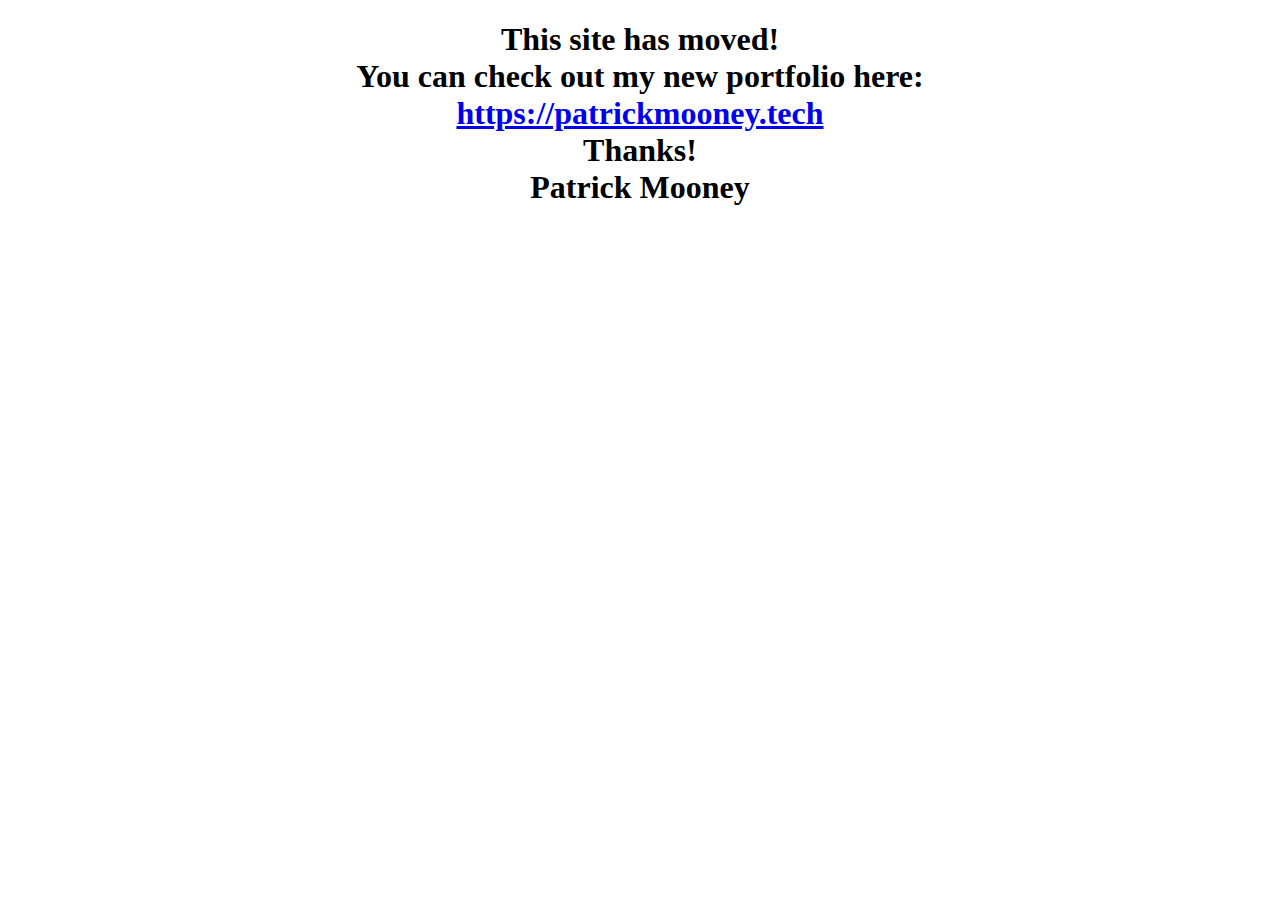
<file: index.html>
<!doctype html>
<html lang="en">
<head>
    <meta charset="utf-8">
    <title>Patrick Mooney's Old Portfolio</title>
    <style>
        body {
            font-size: 1em;
        }
        h1 {
            text-align: center;
        }
    </style>
</head>
<body>
    <h1>This site has moved! <br>
        You can check out my new portfolio here: <br>
        <a rel="noreferrer" href="https://patrickmooney.tech" target="_blank">https://patrickmooney.tech</a> <br>
        Thanks! <br>
        Patrick Mooney
    </h1>
</body>
</html>
</file>
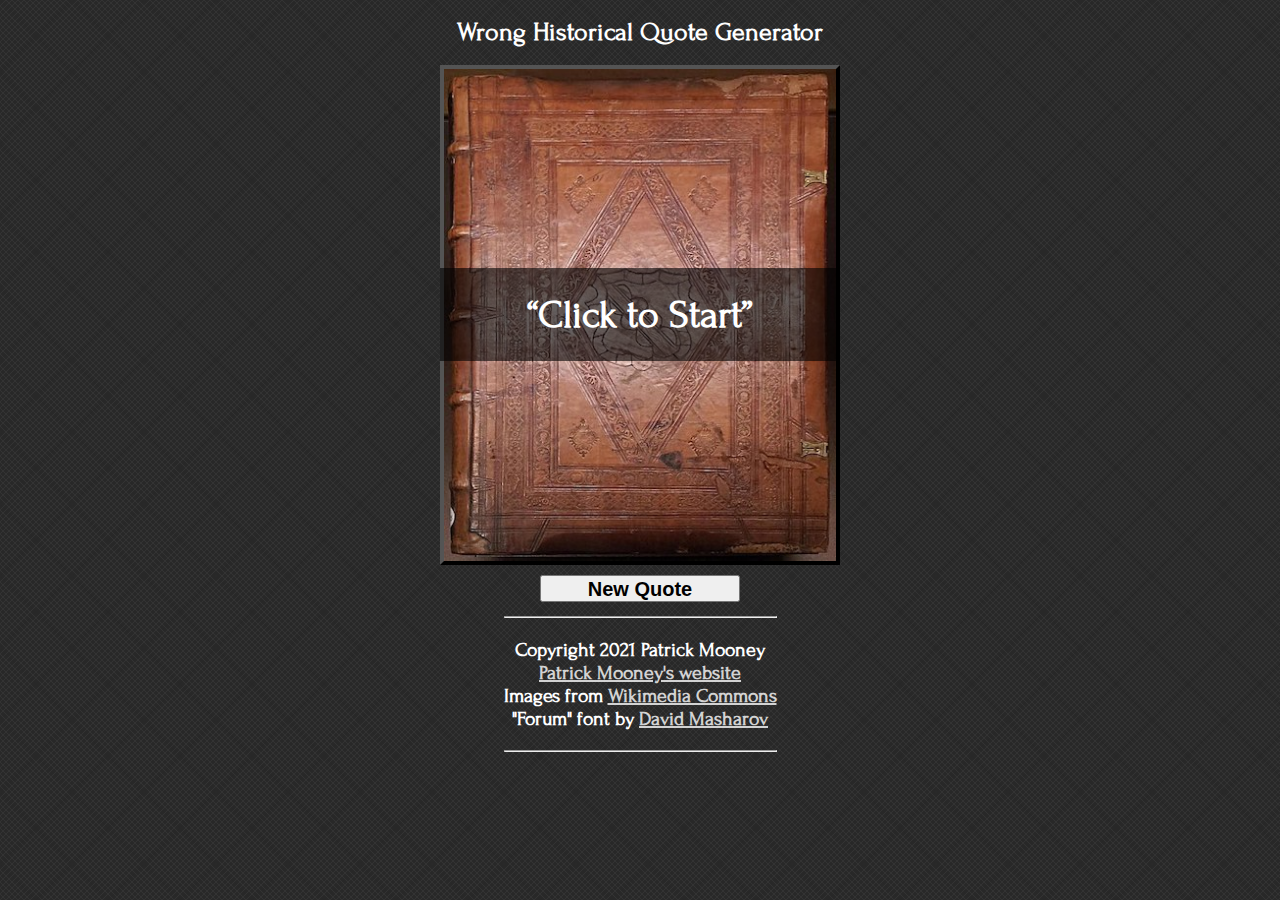
<file: JokeQuoteGenerator/JokeQuote.html>
<!DOCTYPE html>
<html lang="en">
    <head>
        <title>Historical Quote Generator</title>
        <link rel="stylesheet" href="JokeQuote.css">
        <link rel="preconnect" href="https://fonts.googleapis.com"> 
        <link rel="preconnect" href="https://fonts.gstatic.com" crossorigin> 
        <link href="https://fonts.googleapis.com/css2?family=Forum&display=swap" rel="stylesheet">
    </head>
    <body>
        <header>
            <h1>Wrong Historical Quote Generator</h1>
        </header>
        <main id="mainArea">
            <div id="imageAndQuoteContainer" onClick="newQuote()">
                <img src="images/book.jpg" id="imageForQuote" onClick="newQuote()" width="400px" height="500px" alt="Click for a new quote.">
                <div id="quoteContainer">
                    <q id="placeForQuote">Click to Start</q>
                    <br>
                    <cite id="placeForSpeaker"></cite>
                </div>
            </div>
            <div id="buttonGroup">
                <button id="newQuoteButton" onClick="newQuote()">New Quote</button>
                <button id="waitGoBackButton" onClick="waitGoBack()">Go back</button>
            </div>
        </main>
        <footer>
            <hr>
            <p>Copyright 2021 Patrick Mooney <br>
                <a rel="noreferrer" href="https://pfmooney1.github.io/Patrick-Mooney-Portfolio/" target="_blank">Patrick Mooney's website</a><br>
                Images from <a rel="noreferrer" href="https://commons.wikimedia.org/wiki/Main_Page" target="_blank">Wikimedia Commons</a><br>
            "Forum" font by <a rel="noreferrer" href="https://fonts.google.com/specimen/Forum?preview.text=Wrong%20Historical%20Quotes%20Generator&preview.text_type=custom&category=Display#about" target="_blank">David Masharov</a>
            </p>
            <hr>
        </footer>
        <script src="JokeQuote.js"></script>
        <noscript>The site requires Javascript enabled to view the content.</noscript>

    </body>
</html>
</file>
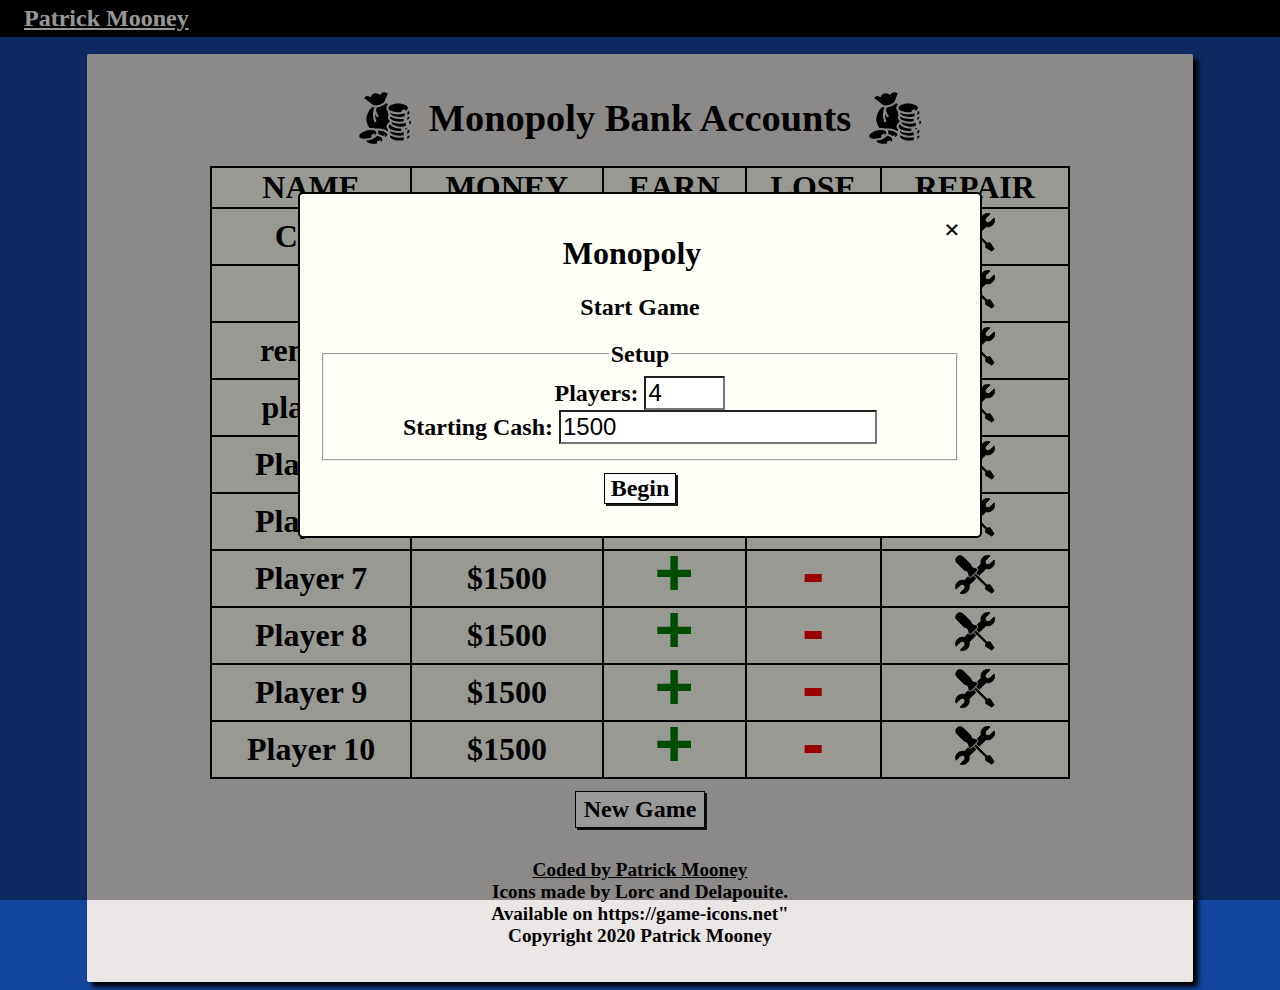
<file: monopoly/monopoly.html>
<!doctype html>
<html lang="en">
<head>
  <meta charset="utf-8">
  <title>Quicker Monopoly</title>
  <link rel="stylesheet" href="monopolyStylesheet.css">
</head>
<body id="body">
    <header class="linkToPortfolio">
        <h2 class="linkToPortfolio"><a rel="noreferrer" href="https://pfmooney1.github.io/Patrick-Mooney-Portfolio/" class="">Patrick Mooney</a></h2>
    </header>
    <!-- Starting Pop Up -->
    <div id="start" class="modal">
      <div class="modal-content" id="startMenu">
        <span class="close">&times;</span>
        <h1>Monopoly</h1>
        <h2>Start Game</h2>
        <fieldset>
          <legend>Setup</legend>
          Players: <input type="number" id="numberOfPlayers" value="4" min="2" max="10"><br>
          Starting Cash: <input type="number" value="1500" id="startingCash">
        </fieldset>
        <button id="startGo!" onClick="setup();">Begin</button>
        <br>
      </div>
    </div>
    
    <!-- Repairs PopUp -->
    <div id="repairs" class="modal">
      <div id="repairsOne" class="modal-content">
        <span class="close">&times;</span>
        <div class="containerRow">
         <img src="monopolyImages/tools.svg" class="svgButton miniFlankingSVG"> 
            <h1>Charged for Repairs</h1> 
            <img src="monopolyImages/tools.svg" class="svgButton miniFlankingSVG">
          </div>
        <h2>Community Chest or Chance?</h2>
        <div class="containerRow">
            <img src="monopolyImages/chest.svg" class="svgButtonNoRightMargin"> 
            <button id="communityChest" onClick="chanceOrChest('communityChest');" class="fixedWidthButton">Community Chest</button>
        </div>
        <div class="containerRow">
            <img src="monopolyImages/question.svg" class="svgButtonNoRightMargin"> 
            <button id="chance" onClick="chanceOrChest('chance');" class="fixedWidthButton">Chance</button>
        </div>
        <br>
      </div>
        
      <!-- Community Chest Screen 1 -->
      <div id="repairsCommunityChest1" class="modal-content">
        <span class="close">&times;</span>
        <div class="containerRow">
            <img src="monopolyImages/chest.svg" class="svgButton miniFlankingSVG"> 
            <h1>Community Chest</h1>
            <img src="monopolyImages/chest.svg" class="svgButton miniFlankingSVG">
        </div>
        <h2>You are assessed for street repairs.</h2>
        <fieldset>
          Houses: <input type="number" value="0" id="communityChestHouses"><br>
          Hotels: <input type="number" value="0" id="communityChestHotels">
        </fieldset>
        <button id="calculateCCrepairs" onClick="calculateRepairBill('communityChest')">Next</button>
        <br>
      </div>
        
      <!-- Chance Screen 1 -->
      <div id="repairsChance1" class="modal-content">
        <span class="close">&times;</span>
        <div class="containerRow">
            <img src="monopolyImages/question.svg" class="svgButton miniFlankingSVG"> 
            <h1>Chance</h1>
            <img src="monopolyImages/question.svg" class="svgButton miniFlankingSVG">
        </div>
        <h2>Make general repairs on all your property.</h2>
        <fieldset>
          Houses: <input type="number" value="0" id="chanceHouses"> <br>
          Hotels: <input type="number" value="0" id="chanceHotels">
        </fieldset>
        <button id="calculateChanceRepairs" onClick="calculateRepairBill('chance')">Next</button>
        <br>
      </div>
        
      <!-- Repairs final bill -->
      <div id="repairsFinalBill" class="modal-content">
        <span class="close">&times;</span>
        <div class="containerRow">
            <img src="monopolyImages/tools.svg" class="svgButton miniFlankingSVG"> 
            <h1>Charged for Repairs</h1> 
            <img src="monopolyImages/tools.svg" class="svgButton miniFlankingSVG">
        </div>
        <h2>Your total is...</h2>
        <h2 id="repairsTotal"></h2>
        <button id="closeRepairScreen" onClick="repairAndClose();">Ok</button>
        <br>
      </div>
    </div>
    
    <!-- Main screen; not popus -->
    <main id="main">
        <div class="containerRow">
         <img src="monopolyImages/cash.svg" class="flankingHeaderSVG"> 
            <h1 id="topLogo">Monopoly Bank Accounts</h1>
            <img src="monopolyImages/cash.svg" class="flankingHeaderSVG">
          </div>
      <table id="scoreboard">
        <tr id="labels">
          <td>NAME</td>
          <td>MONEY</td>
          <td>EARN</td>
          <td>LOSE</td>
          <td>REPAIR</td>
        </tr>
        <tr id="1">
            <td id="p1name" onClick="rename(id);">Click</td>
            <td class="money" id="p1money">$1500</td>
            <td class="addMoney" id="p1AddMoney" onClick="addMoney(id)"><span class="plus">+</span></td>
            <td class="takeMoney" id="p1TakeMoney" onClick="takeMoney(id);"><span class="minus">-</span></td>
            <td id="1repairs" onClick="repairs(id);"><img src="monopolyImages/tools.svg" class="svgButton"></td>
        </tr>
        <tr id="2">
          <td id="p2name" onClick="rename(id);">to</td>
          <td class="money" id="p2money">$1500</td>
          <td class="addMoney" id="p2AddMoney" onClick="addMoney(id)"><span class="plus">+</span></td>
          <td class="takeMoney" id="p2TakeMoney" onClick="takeMoney(id);"><span class="minus">-</span></td>
          <td id="2repairs" onClick="repairs(id);"><img src="monopolyImages/tools.svg" class="svgButton"></td>
        </tr>
        <tr id="3">
          <td id="p3name" onClick="rename(id);">rename</td>
          <td class="money" id="p3money">$1500</td>
          <td class="addMoney" id="p3AddMoney" onClick="addMoney(id)"><span class="plus">+</span></td>
          <td class="takeMoney" id="p3TakeMoney" onClick="takeMoney(id);"><span class="minus">-</span></td>
          <td id="3repairs" onClick="repairs(id);"><img src="monopolyImages/tools.svg" class="svgButton"></td>
        </tr>
        <tr id="4">
          <td id="p4name" onClick="rename(id);">players</td>
          <td class="money" id="p4money">$1500</td>
          <td class="addMoney" id="p4AddMoney" onClick="addMoney(id)"><span class="plus">+</span></td>
          <td class="takeMoney" id="p4TakeMoney" onClick="takeMoney(id);"><span class="minus">-</span></td>
          <td id="4repairs" onClick="repairs(id);"><img src="monopolyImages/tools.svg" class="svgButton"></td>
        </tr>
        <tr id="5">
          <td id="p5name" onClick="rename(id);">Player 5</td>
          <td class="money" id="p5money">$1500</td>
          <td class="addMoney" id="p5AddMoney" onClick="addMoney(id)"><span class="plus">+</span></td>
          <td class="takeMoney" id="p5TakeMoney" onClick="takeMoney(id);"><span class="minus">-</span></td>
          <td id="5repairs" onClick="repairs(id);"><img src="monopolyImages/tools.svg" class="svgButton"></td>
        </tr>
        <tr id="6">
          <td id="p6name" onClick="rename(id);">Player 6</td>
          <td class="money" id="p6money">$1500</td>
          <td class="addMoney" id="p6AddMoney" onClick="addMoney(id)"><span class="plus">+</span></td>
          <td class="takeMoney" id="p6TakeMoney" onClick="takeMoney(id);"><span class="minus">-</span></td>
          <td id="6repairs" onClick="repairs(id);"><img src="monopolyImages/tools.svg" class="svgButton"></td>
        </tr>
        <tr id="7">
          <td id="p7name" onClick="rename(id);">Player 7</td>
          <td class="money" id="p7money">$1500</td>
          <td class="addMoney" id="p7AddMoney" onClick="addMoney(id)"><span class="plus">+</span></td>
          <td class="takeMoney" id="p7TakeMoney" onClick="takeMoney(id);"><span class="minus">-</span></td>
          <td id="7repairs" onClick="repairs(id);"><img src="monopolyImages/tools.svg" class="svgButton "></td>
        </tr>
        <tr id="8">
          <td id="p8name" onClick="rename(id);">Player 8</td>
          <td class="money" id="p8money">$1500</td>
          <td class="addMoney" id="p8AddMoney" onClick="addMoney(id)"><span class="plus">+</span></td>
          <td class="takeMoney" id="p8TakeMoney" onClick="takeMoney(id);"><span class="minus">-</span></td>
          <td id="8repairs" onClick="repairs(id);"><img src="monopolyImages/tools.svg" class="svgButton"></td>
        </tr>
        <tr id="9">
          <td id="p9name" onClick="rename(id);">Player 9</td>
          <td class="money" id="p9money">$1500</td>
          <td class="addMoney" id="p9AddMoney" onClick="addMoney(id)"><span class="plus">+</span></td>
          <td class="takeMoney" id="p9TakeMoney" onClick="takeMoney(id);"><span class="minus">-</span></td>
          <td id="9repairs" onClick="repairs(id);"><img src="monopolyImages/tools.svg" class="svgButton"></td>
        </tr>
        <tr id="10">
          <td id="p10name" onClick="rename(id);">Player 10</td>
          <td class="money" id="p10money">$1500</td>
          <td class="addMoney" id="p10AddMoney" onClick="addMoney(id)"><span class="plus">+</span></td>
          <td class="takeMoney" id="p10TakeMoney" onClick="takeMoney(id);"><span class="minus">-</span></td>
          <td id="10repairs" onClick="repairs(id);"><img src="monopolyImages/tools.svg" class="svgButton"></td>
        </tr>
      </table>
      <div>
      <!-- Buttons on the bottom of the main screen -->
      <button class="mainButtons" id="StartScreen" onClick="confirmSetup();">New Game</button>
        <p class="footerContent"><a rel="noreferrer" href="mailto:pfmooney@me.com" class="link">Coded by Patrick Mooney</a><br>
        Icons made by Lorc and Delapouite.<br> 
        Available on https://game-icons.net"<br>
        Copyright 2020 Patrick Mooney</p>
      </div>
    </main>
        <script src="monopolyScripts.js">
        </script>
</body>
</html>
</file>
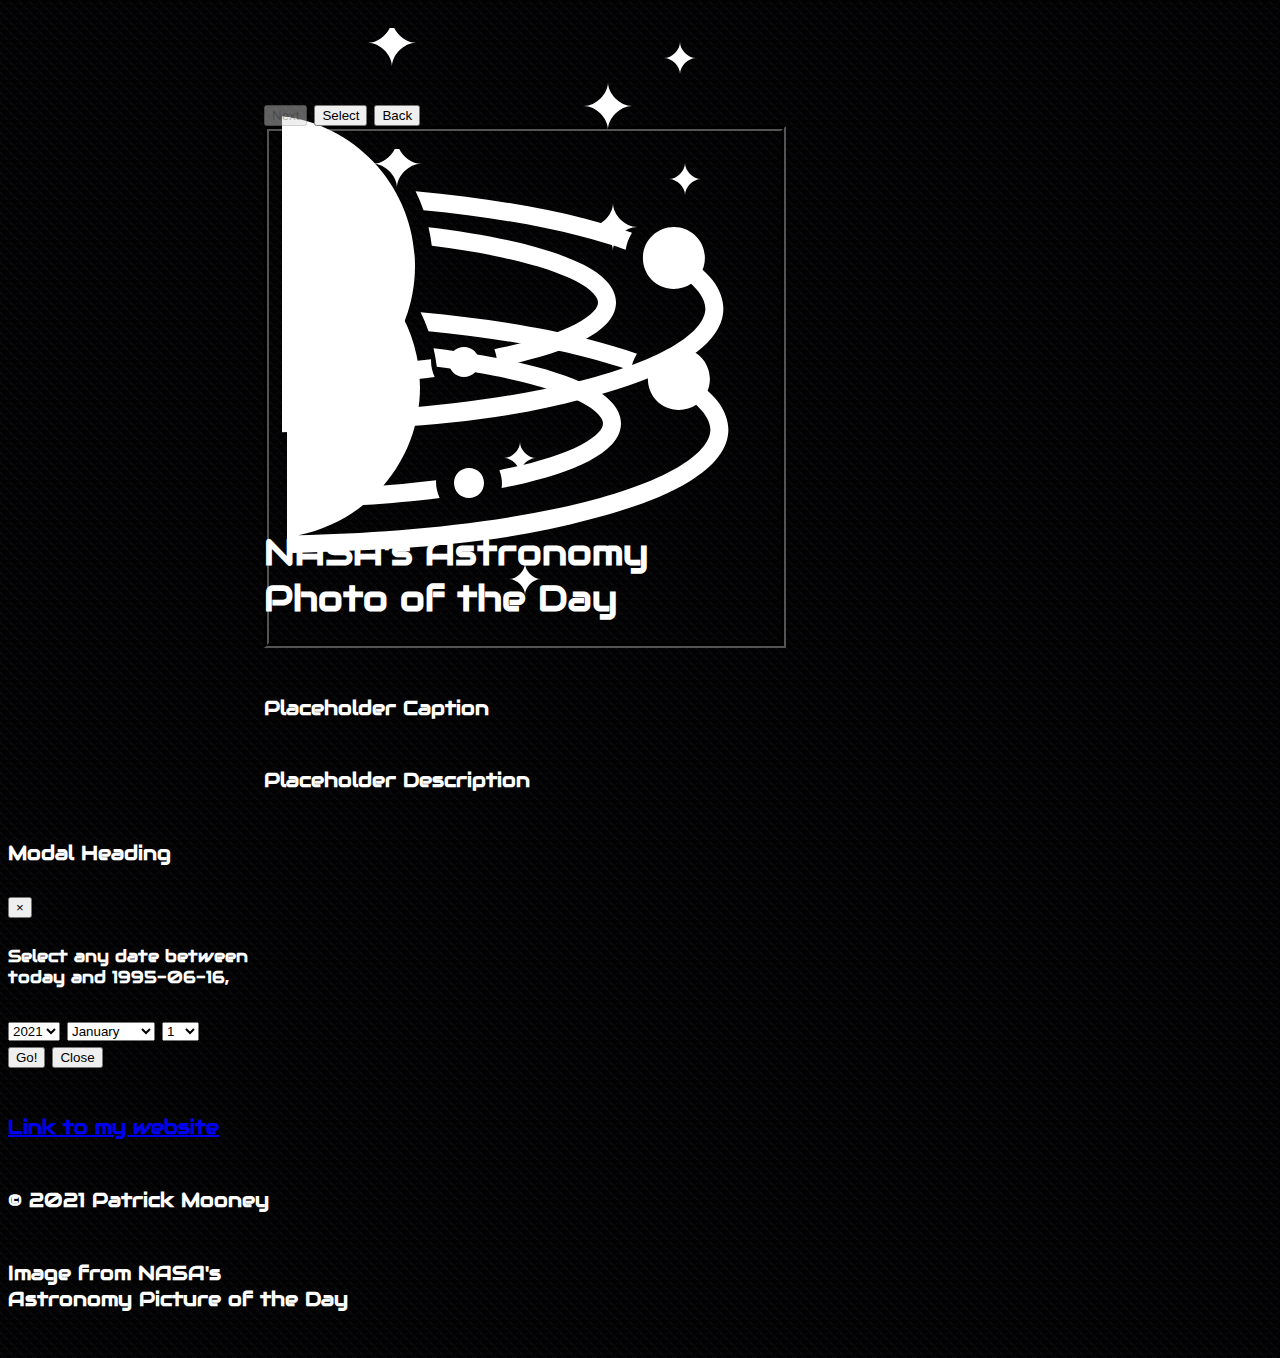
<file: NASAAPI/NASAAPI.html>
<!DOCTYPE html>
<html>
    <head>
        <title>NASA API Project</title>
        <meta name="viewport" content="width=device-width, initial-scale=1.0">
        <link rel="stylesheet" href="https://cdn.jsdelivr.net/npm/bootstrap@4.6.0/dist/css/bootstrap.min.css" integrity="sha384-B0vP5xmATw1+K9KRQjQERJvTumQW0nPEzvF6L/Z6nronJ3oUOFUFpCjEUQouq2+l" crossorigin="anonymous">
        <link rel="stylesheet" href="NASAAPIStylesheet.css">
        <link rel="preconnect" href="https://fonts.googleapis.com"> 
        <link rel="preconnect" href="https://fonts.gstatic.com" crossorigin> 
        <link href="https://fonts.googleapis.com/css2?family=Audiowide&display=swap" rel="stylesheet">
    </head>
    <body class="container-fluid">

        <main class="">
            <header class="container-lg row align-items-start d-flex flex-row mx-auto p-0">
                <img id="headerImg" src="solar-system.svg" class="col-sm-3 col-md-1 float-left p-0 mx-0 h-100">
                <h1 id="headerText" class="col-sm-9 col-md-11 p-0 mx-0 text-left flex-grow-1">NASA's Astronomy <br /> Photo of the Day</h1>
            </header>
            <div class="btn-group container-sm">
                <button id="nextButton" onClick="nextPhoto();" class="btn btn-light"> Next </button>
                <button type="button" class="btn btn-light border" data-toggle="modal" data-target="#selectModal">Select</button>
                <button id="backButton" onClick="previousPhoto();" class="btn btn-light"> Back </button>
            </div>
            <div id="photoAndCaption">
                <img id="NASAphoto" src="solar-system.svg" class="image-fluid mx-auto p-0 w-100" />
                <a href="" rel="noreferrer" id="videoLink" target="_blank" class="mx-auto p-5 w-100 text-center">Click here to open the video in a new tab!</a>
                <h6 id="NASAphotoCaption" class="text-white text-center">Placeholder Caption</h6>
                <h6 id="NASAphotoCaptionCopyright" class="text-white text-center"></h6>
                <h6 id="NASAphotoCaptionDescription" class="text-white text-center">Placeholder Description</h6>
            </div>
        </main>
    
        <div class="modal" id="selectModal">
          <div class="modal-dialog">
            <div class="modal-content">

              <!-- Modal Header -->
              <div class="modal-header">
                <h4 class="modal-title">Modal Heading</h4>
                <button type="button" class="close" data-dismiss="modal">&times;</button>
              </div>

              <!-- Modal body -->
              <div class="modal-body row p-4 d-inline-flex justify-content-center">
                  <h5 class="text-dark text-center col-12">Select any date between <br> today and 1995-06-16, </h5>
                  <select class="col-2" id="yearSelector">
                      <option value="2023">2023</option>
                      <option value="2022">2022</option>
                      <option value="2021" selected="selected">2021</option>
                      <option value="2020">2020</option>
                      <option value="2019">2019</option>
                      <option value="2018">2018</option>
                      <option value="2017">2017</option>
                      <option value="2016">2016</option>
                      <option value="2015">2015</option>
                      <option value="2014">2014</option>
                      <option value="2013">2013</option>
                      <option value="2012">2012</option>
                      <option value="2011">2011</option>
                      <option value="2010">2010</option>
                      <option value="2009">2009</option>
                      <option value="2008">2008</option>
                      <option value="2007">2007</option>
                      <option value="2006">2006</option>
                      <option value="2005">2005</option>
                      <option value="2004">2004</option>
                      <option value="2003">2003</option>
                      <option value="2002">2002</option>
                      <option value="2001">2001</option>
                      <option value="2000">2000</option>
                      <option value="1999">1999</option>
                      <option value="1998">1998</option>
                      <option value="1997">1997</option>
                      <option value="1996">1996</option>
                      <option value="1995">1995</option>
                  </select>
                  <select class="col-2" id="monthSelector">
                      <option value="1">January</option>
                      <option value="2">February</option>
                      <option value="3">March</option>
                      <option value="4">April</option>
                      <option value="5">May</option>
                      <option value="6">June</option>
                      <option value="7">July</option>
                      <option value="8">August</option>
                      <option value="9">September</option>
                      <option value="10">October</option>
                      <option value="11">November</option>
                      <option value="12">December</option>
                  </select>
                  <select class="col-2" id="daySelector">
                      <option value="1">1</option>
                      <option value="2">2</option>
                      <option value="3">3</option>
                      <option value="4">4</option>
                      <option value="5">5</option>
                      <option value="6">6</option>
                      <option value="7">7</option>
                      <option value="8">8</option>
                      <option value="9">9</option>
                      <option value="10">10</option>
                      <option value="11">11</option>
                      <option value="12">12</option>
                      <option value="13">13</option>
                      <option value="14">14</option>
                      <option value="15">15</option>
                      <option value="16">16</option>
                      <option value="17">17</option>
                      <option value="18">18</option>
                      <option value="19">19</option>
                      <option value="20">20</option>
                      <option value="21">21</option>
                      <option value="22">22</option>
                      <option value="23">23</option>
                      <option value="24">24</option>
                      <option value="25">25</option>
                      <option value="26">26</option>
                      <option value="27">27</option>
                      <option value="28">28</option>
                      <option value="29">29</option>
                      <option value="30">30</option>
                      <option value="31">31</option>
                  </select>
              </div>

              <!-- Modal footer -->
              <div class="modal-footer">
                <button type="button" class="btn btn-primary" data-dismiss="modal" onClick="selectTheDate()">Go!</button>
                <button type="button" class="btn btn-secondary" data-dismiss="modal">Close</button>
              </div>
            </div>
          </div>
        </div>
            
        <footer class="container-lg pt-5">
            <h6 class="text-white mx-auto text-center pt-2"><a rel="noreferrer" href="https://pfmooney1.github.io/Patrick-Mooney-Portfolio/" class="text-white mx-auto text-center p-0">Link to my website</a></h6>
            <h6 class="text-white mx-auto text-center p-0">© 2021 Patrick Mooney</h6> 
            <h6 class="text-white mx-auto text-center p-0">Image from NASA's <br> Astronomy Picture of the Day </h6>
        </footer>
            <script src="NASAAPIScriptsVanillaVersion.js"></script>
            <script src="https://ajax.googleapis.com/ajax/libs/jquery/3.5.1/jquery.min.js"></script>
            <script src="https://cdnjs.cloudflare.com/ajax/libs/popper.js/1.16.0/umd/popper.min.js"></script>
            <script src="https://maxcdn.bootstrapcdn.com/bootstrap/4.5.2/js/bootstrap.min.js"></script>
    </body>
</html>
</file>
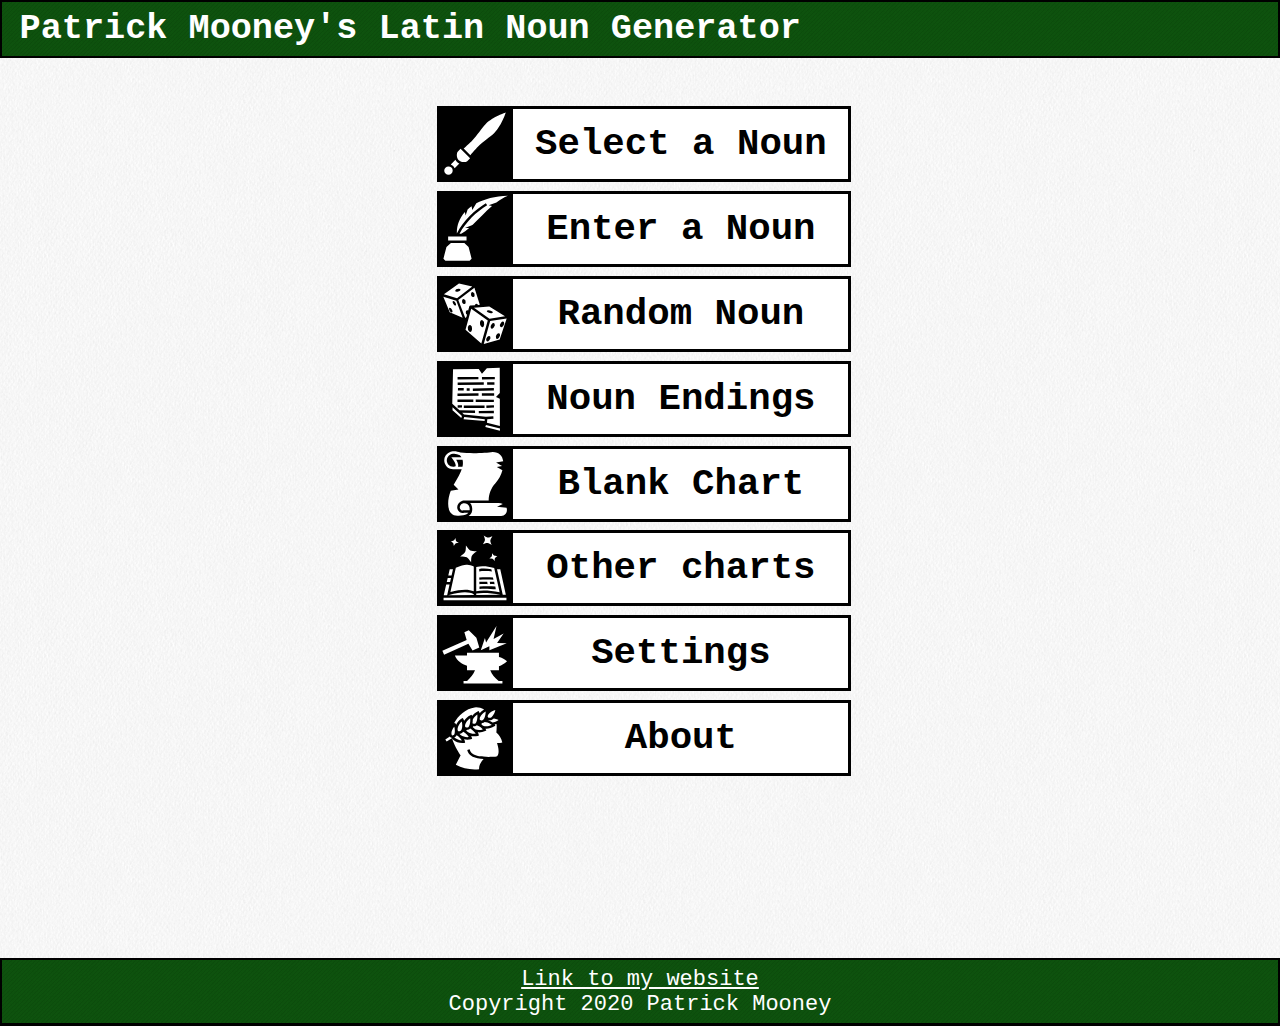
<file: NounChartApp/nounChartGenerator.html>
<!DOCTYPE html>
<html lang="en">
<head>
  <meta charset="utf-8">
  <title>Latin Noun Chart Generator</title>
  <link rel="stylesheet" href="nounChartStylesheet.css">
</head>
<body id="body">
    <header id="header">
        <h1><a rel="noreferrer" href="https://pfmooney1.github.io/Patrick-Mooney-Portfolio/" target="_blank" class="headerTextWhite">Patrick Mooney's  Latin Noun Generator</a></h1>
    </header>
    <main id="mainColumn">
        <div id="mainMenu" class="screen">
            <div class="MMbutton" onClick="goToSelectANounScreen();">
                <img src="NounChartImages/gladiusIcon.svg" alt="Selected Noun" class="MMIcon">
                <button>Select a Noun</button>
            </div> <!-- Pick a noun -->
            
            <div class="MMbutton" onClick="goToEnterANounScreenScreen();">
                <img src="NounChartImages/quillIcon.svg"  alt="" class="MMIcon">
                <button>Enter a Noun</button>
            </div> <!-- Enter a noun -->
            
            <div class="MMbutton" onClick="goToRandomNounScreen();">
                <img src="NounChartImages/diceIcon.svg"  alt="" class="MMIcon">
                <button>Random Noun</button>
            </div> <!-- Random noun -->
            
            <div class="MMbutton" onClick="goToNounEndingsScreen();">
                <img src="NounChartImages/tabletIcon.svg"  alt="" class="MMIcon">
                <button>Noun Endings</button>
            </div> <!-- Noun endings -->
            
            <div class="MMbutton" onClick="goToBlankChartScreen();">
                <img src="NounChartImages/blankScrollIcon.svg"  alt="" class="MMIcon">
                <button>Blank Chart</button>
            </div> <!-- Blank Chart -->
            
            <div class="MMbutton" onClick="goToOtherChartsScreen();">
                <img src="NounChartImages/magicBookIcon.svg"  alt="" class="MMIcon">
                <button>Other charts</button>
            </div> <!-- Other charts -->
            
            <div class="MMbutton" onClick="goToSettingsScreen();">
                <img src="NounChartImages/anvilIcon.svg"  alt="" class="MMIcon">
                <button>Settings</button>
            </div> <!-- Settings -->
            
            <div class="MMbutton" onClick="goToAboutScreen();">
                <img src="NounChartImages/caesarIcon.svg"  alt="" class="MMIcon">
                <button>About</button>
            </div> <!-- About -->
        </div> <!-- Main Menu-->
        
        
        <div id="assignmentPage" class="simpleGrid screen">
            <h2 class="">Assignment</h2>
            <p class="centeredAndLarge">
                Please decline 
                <br><ins id="assignmentNoun">NOUN TO DECLINE</ins>
                <br> <ins id="assignmentLanguages">in Latin and English.</ins>
            </p>
            <button onClick="goToEnterANounScreenScreen();">See Answer</button>
            <button onClick="goToEnterANounScreenScreen();">Go back</button>
            <button onClick="goToMainMenuScreen();">Main Menu</button>

        </div> <!-- Assignment Page-->

        
        <div id="enterANounScreen" class="simpleGrid screen">
            <fieldset id="enterANounFieldSet">
            <legend>Enter any noun below</legend>
                Latin Noun: 
                <br>
                <input type="text" id="userLatinNoun" placeholder="rex, regis, m" spellcheck="false">
                <br>
                English Meaning: 
                <br>
                <input type="text" id="userEnglishNoun" placeholder="king">
                <button class="assignmentButton toggleToken" id="assignmentChoiceA" onClick="startWithAssignmentPage();">Assignment page</button>
                <button class="copyPasteButton toggleToken" id="copyPasteChoiceA" onClick="makeChartsCopyPaste();">Copy/Paste Mode</button>
                <button class="englishButton toggleToken checked" id="englishChoiceA" onClick="showHideEnglish();">Include English</button>
                <button class="vocativeButton toggleToken checked" id="VocChoiceA" onClick="showHideVocatives();">Include Voc.</button>
                <button onClick="declineUserEnteredNoun();">Go!</button>
            </fieldset>
            <table id="enterNounChart">
                <caption id="EnterNounChartCaption">amica, amicae, f. (friend)</caption>
                <tr class="irregularWarning">
                    <td colspan="3">NOTE: This noun is irregular!</td>
                </tr>
                <tr>
                    <td class="firstColumn"></td>
                    <td class="boldedCell">Singular</td>
                    <td class="boldedCell">Plural</td>
                </tr>
                <tr>
                    <td class="firstColumn">Nom.</td>
                    <td id="SelectNounChart_NomSing">
                        <ins class="lat_sing_nom">amica</ins>
                        <br class="englishBR">
                        <ins class="englishMeaning eng_sing_nom">the friend</ins>
                    </td>
                    <td id="SelectNounChart_NomPl">
                        <ins class="lat_plural_nom">amicae</ins>
                        <br class="englishBR">
                        <ins class="englishMeaning eng_plural_nom">the friends</ins>
                    </td>
                </tr>
                <tr>
                    <td class="firstColumn">Gen.</td>
                    <td id="SelectNounChart_GenSing">
                        <ins class="lat_sing_gen">amicae</ins>
                        <br class="englishBR">
                        <ins class="englishMeaning eng_sing_gen">of the friend</ins>
                    </td>
                    <td id="SelectNounChart_GenPl">  
                        <ins class="lat_plural_gen">amicarum</ins>
                        <br class="englishBR">
                        <ins class="englishMeaning eng_plural_gen">of the friends</ins>
                    </td>
                </tr>
                <tr>
                    <td class="firstColumn">Dat.</td>
                    <td id="SelectNounChart_DatSing">
                        <ins class="lat_sing_dat">amicae</ins>
                        <br class="englishBR">
                        <ins class="englishMeaning eng_sing_dat">to/for the friend</ins>
                    </td>
                    <td id="SelectNounChart_DatPl">
                        <ins class="lat_plural_dat">amicis</ins>
                        <br class="englishBR">
                        <ins class="englishMeaning eng_plural_dat">to/for the friends</ins>
                    </td>
                </tr>
                <tr>
                    <td class="firstColumn">Acc.</td>
                    <td id="SelectNounChart_AccSing">
                        <ins class="lat_sing_acc">amicam</ins>
                        <br class="englishBR">
                        <ins class="englishMeaning eng_sing_acc">the friend</ins>

                    </td>
                    <td id="SelectNounChart_AccPl">
                        <ins class="lat_plural_acc">amicas</ins>
                        <br class="englishBR">
                        <ins class="englishMeaning eng_plural_acc">the friends</ins>
                    </td>
                </tr>
                <tr>
                    <td class="firstColumn">Abl.</td>
                    <td id="SelectNounChart_AblSing">
                    
                        <ins class="lat_sing_abl">amicā</ins>
                        <br class="englishBR">
                        <ins class="englishMeaning eng_sing_abl">by/with/from the friend</ins>
                    
                    </td>
                    <td id="SelectNounChart_AblPl">
                        <ins class="lat_plural_abl">amicis</ins>
                        <br class="englishBR">
                        <ins class="englishMeaning eng_plural_abl">by/with/from the friends</ins>
                    </td>
                </tr>
                <tr id="SelectNounChart_VocRow" class="vocativeRow">
                    <td class="firstColumn">Voc.</td>
                    <td id="SelectNounChart_VocSing">
                        <ins class="lat_sing_voc">amica</ins>
                        <br class="englishBR">
                        <ins class="englishMeaning eng_sing_voc">oh friend!</ins>
                    </td>
                    <td id="SelectNounChart_VocPl">
                        <ins class="lat_plural_voc">amicae</ins>
                        <br class="englishBR">
                        <ins class="englishMeaning eng_plural_voc">oh friends!</ins>
                    </td>
                </tr>
            </table>
            <button onClick="declineUserEnteredNoun();">Go!</button>
            <button onClick="goToMainMenuScreen();">Main Menu</button>
        </div> <!-- Enter your own noun-->


        <div id="aboutScreen" class="simpleGrid screen">
            <h2>About</h2>
            <p class="footerContent">
            This is a teacher resource for both the classroom and the office. Need to put an example noun chart on the board, but don't want to waste class time writing it out? Add enter a noun. Need to generate answer keys rapidly? Now you'll be ready no matter if it is making the answer key for a test or putting the answers on the board for trading-and-grading a pop-quiz.
            <br>
            <br>
            Coded by Patrick Mooney<br>
            <a rel="noreferrer" href="mailto:pfmooney@me.com" class="link" style="color: black;">Click here to contact Me.</a><br>
            <a rel="noreferrer" href="https://pfmooney1.github.io/Patrick-Mooney-Portfolio/" class="link" style="color: black;">Link to my website</a><br>
            Copyright 2020 Patrick Mooney
            <br>
            <br>    
            Icons made by Lorc and Delapouite.<br> 
            Available on https://game-icons.net"<br>
            </p>
            <button onClick="goToMainMenuScreen();" class="closeButton">Close</button>
        </div> <!-- About Screen-->


        <div id="randomNounScreen" class="simpleGrid screen">
            <h2>Random Noun</h2>
            <h3 id="randomNounGridLabel">Which declensions?</h3>
            <div id="randomButtonsContainer">
                <button class="randomNounGridToggles toggleTokenRandom" 
                        id="randomA"
                        onClick="updateRandomNounOptions(id)">1st</button>
                <button class="randomNounGridToggles toggleTokenRandom" 
                        id="randomB"
                        onClick="updateRandomNounOptions(id)">2nd M</button>
                <button class="randomNounGridToggles toggleTokenRandom" 
                        id="randomC"
                        onClick="updateRandomNounOptions(id)">2nd N</button>
                <button class="randomNounGridToggles toggleTokenRandom" 
                        id="randomD"
                        onClick="updateRandomNounOptions(id)">3rd M/F</button>
                <button class="randomNounGridToggles toggleTokenRandom" 
                        id="randomE"
                        onClick="updateRandomNounOptions(id)">3rd N</button>
                <button class="randomNounGridToggles toggleTokenRandom" 
                        id="randomF"
                        onClick="updateRandomNounOptions(id)">4th M/F</button>
                <button class="randomNounGridToggles toggleTokenRandom" 
                        id="randomG"
                        onClick="updateRandomNounOptions(id)">4th N</button>
                <button class="randomNounGridToggles toggleTokenRandom" 
                        id="randomH"
                        onClick="updateRandomNounOptions(id)">5th</button>
            </div>
            <button onClick="randomNounButton();">Go</button>
            <table is="enterNounChart">
                <caption id="RandomNounChartCaption">amica, amicae, f. (friend)</caption>
                <tr class="irregularWarning">
                    <td colspan="3">NOTE: This noun is irregular!</td>
                </tr>
                <tr>
                    <td class="firstColumn"></td>
                    <td class="boldedCell">Singular</td>
                    <td class="boldedCell">Plural</td>
                </tr>
                <tr>
                    <td class="firstColumn">Nom.</td>
                    <td id="SelectNounChart_NomSing">
                        <ins class="lat_sing_nom">amica</ins>
                        <br class="englishBR">
                        <ins class="englishMeaning eng_sing_nom">the friend</ins>
                    </td>
                    <td id="SelectNounChart_NomPl">
                        <ins class="lat_plural_nom">amicae</ins>
                        <br class="englishBR">
                        <ins class="englishMeaning eng_plural_nom">the friends</ins>
                    </td>
                </tr>
                <tr>
                    <td class="firstColumn">Gen.</td>
                    <td id="SelectNounChart_GenSing">
                        <ins class="lat_sing_gen">amicae</ins>
                        <br class="englishBR">
                        <ins class="englishMeaning eng_sing_gen">of the friend</ins>
                    </td>
                    <td id="SelectNounChart_GenPl">  
                        <ins class="lat_plural_gen">amicarum</ins>
                        <br class="englishBR">
                        <ins class="englishMeaning eng_plural_gen">of the friends</ins>
                    </td>
                </tr>
                <tr>
                    <td class="firstColumn">Dat.</td>
                    <td id="SelectNounChart_DatSing">
                        <ins class="lat_sing_dat">amicae</ins>
                        <br class="englishBR">
                        <ins class="englishMeaning eng_sing_dat">to/for the friend</ins>
                    </td>
                    <td id="SelectNounChart_DatPl">
                        <ins class="lat_plural_dat">amicis</ins>
                        <br class="englishBR">
                        <ins class="englishMeaning eng_plural_dat">to/for the friends</ins>
                    </td>
                </tr>
                <tr>
                    <td class="firstColumn">Acc.</td>
                    <td id="SelectNounChart_AccSing">
                        <ins class="lat_sing_acc">amicam</ins>
                        <br class="englishBR">
                        <ins class="englishMeaning eng_sing_acc">the friend</ins>

                    </td>
                    <td id="SelectNounChart_AccPl">
                        <ins class="lat_plural_acc">amicas</ins>
                        <br class="englishBR">
                        <ins class="englishMeaning eng_plural_acc">the friends</ins>
                    </td>
                </tr>
                <tr>
                    <td class="firstColumn">Abl.</td>
                    <td id="SelectNounChart_AblSing">
                    
                        <ins class="lat_sing_abl">amicā</ins>
                        <br class="englishBR">
                        <ins class="englishMeaning eng_sing_abl">by/with/from the friend</ins>
                    
                    </td>
                    <td id="SelectNounChart_AblPl">
                        <ins class="lat_plural_abl">amicis</ins>
                        <br class="englishBR">
                        <ins class="englishMeaning eng_plural_abl">by/with/from the friends</ins>
                    </td>
                </tr>
                <tr id="SelectNounChart_VocRow" class="vocativeRow">
                    <td class="firstColumn">Voc.</td>
                    <td id="SelectNounChart_VocSing">
                        <ins class="lat_sing_voc">amica</ins>
                        <br class="englishBR">
                        <ins class="englishMeaning eng_sing_voc">oh friend!</ins>
                    </td>
                    <td id="SelectNounChart_VocPl">
                        <ins class="lat_plural_voc">amicae</ins>
                        <br class="englishBR">
                        <ins class="englishMeaning eng_plural_voc">oh friends!</ins>
                    </td>
                </tr>
            </table>
            <button onClick="goToMainMenuScreen();" class="closeButton">Close</button>
        </div> <!-- About Screen-->
        
        
        <div id="nounEndingsScreen" class="simpleGrid screen">
            <h2>Noun Endings</h2>
            <table class="nounEndingsTable" id="firstDecl">
                <caption>1st Declension</caption>
                <tr>
                    <td class="firstColumn"></td>
                    <td class="boldedCell">Singular</td>
                    <td class="boldedCell">Plural</td>
                </tr>
                <tr>
                    <td class="firstColumn">Nom.</td>
                    <td>a</td>
                    <td>ae</td>
                </tr>
                <tr>
                    <td class="firstColumn">Gen.</td>
                    <td>ae</td>
                    <td>arum</td>
                </tr>
                <tr>
                    <td class="firstColumn">Dat.</td>
                    <td>ae</td>
                    <td>is</td>
                </tr>
                <tr>
                    <td class="firstColumn">Acc.</td>
                    <td>am</td>
                    <td>as</td>
                </tr>
                <tr>
                    <td class="firstColumn">Abl.</td>
                    <td>ā</td>
                    <td>is</td>
                </tr>
                <tr class="vocativeRow">
                    <td class="firstColumn">Voc.</td>
                    <td>a</td>
                    <td>ae</td>
                </tr>
            </table> <!-- 1st Decl -->
            <hr>
            <table class="nounEndingsTable" id="secondDeclM">
                <caption>2nd Declension Masculine</caption>
                <tr>
                    <td class="firstColumn"></td>
                    <td class="boldedCell">Singular</td>
                    <td class="boldedCell">Plural</td>
                </tr>
                <tr>
                    <td class="firstColumn">Nom.</td>
                    <td>us / r</td>
                    <td>i</td>
                </tr>
                <tr>
                    <td class="firstColumn">Gen.</td>
                    <td>i</td>
                    <td>orum</td>
                </tr>
                <tr>
                    <td class="firstColumn">Dat.</td>
                    <td>o</td>
                    <td>is</td>
                </tr>
                <tr>
                    <td class="firstColumn">Acc.</td>
                    <td>um</td>
                    <td>os</td>
                </tr>
                <tr>
                    <td class="firstColumn">Abl.</td>
                    <td>o</td>
                    <td>is</td>
                </tr>
                <tr class="vocativeRow">
                    <td class="firstColumn">Voc.</td>
                    <td>e / r</td>
                    <td>i</td>
                </tr>
            </table> <!-- 2nd Decl M-->
            <hr>
            <table class="nounEndingsTable" id="secondDeclN">
                <caption>2nd Declension Neuter</caption>
                <tr>
                    <td class="firstColumn"></td>
                    <td class="boldedCell">Singular</td>
                    <td class="boldedCell">Plural</td>
                </tr>
                <tr>
                    <td class="firstColumn">Nom.</td>
                    <td>um</td>
                    <td>a</td>
                </tr>
                <tr>
                    <td class="firstColumn">Gen.</td>
                    <td>i</td>
                    <td>orum</td>
                </tr>
                <tr>
                    <td class="firstColumn">Dat.</td>
                    <td>o</td>
                    <td>is</td>
                </tr>
                <tr>
                    <td class="firstColumn">Acc.</td>
                    <td>um</td>
                    <td>a</td>
                </tr>
                <tr>
                    <td class="firstColumn">Abl.</td>
                    <td>o</td>
                    <td>is</td>
                </tr>
                <tr class="vocativeRow">
                    <td class="firstColumn">Voc.</td>
                    <td>um</td>
                    <td>a</td>
                </tr>
            </table> <!-- 2nd Decl N -->
            <hr>
            <table class="nounEndingsTable" id="thirdDeclMF">
                <caption>3rd Declension Masc. / Fem.</caption>
                <tr>
                    <td class="firstColumn"></td>
                    <td class="boldedCell">Singular</td>
                    <td class="boldedCell">Plural</td>
                </tr>
                <tr>
                    <td class="firstColumn">Nom.</td>
                    <td>-</td>
                    <td>es</td>
                </tr>
                <tr>
                    <td class="firstColumn">Gen.</td>
                    <td>is</td>
                    <td>um</td>
                </tr>
                <tr>
                    <td class="firstColumn">Dat.</td>
                    <td>i</td>
                    <td>ibus</td>
                </tr>
                <tr>
                    <td class="firstColumn">Acc.</td>
                    <td>em</td>
                    <td>es</td>
                </tr>
                <tr>
                    <td class="firstColumn">Abl.</td>
                    <td>e</td>
                    <td>ibus</td>
                </tr>
                <tr class="vocativeRow">
                    <td class="firstColumn">Voc.</td>
                    <td>-</td>
                    <td>es</td>
                </tr>
            </table> <!-- 3rd Decl MF-->
            <hr>
            <table class="nounEndingsTable" id="thirdDeclN">
                <caption>3rd Declension Neuter</caption>
                <tr>
                    <td class="firstColumn"></td>
                    <td class="boldedCell">Singular</td>
                    <td class="boldedCell">Plural</td>
                </tr>
                <tr>
                    <td class="firstColumn">Nom.</td>
                    <td>-</td>
                    <td>a</td>
                </tr>
                <tr>
                    <td class="firstColumn">Gen.</td>
                    <td>is</td>
                    <td>um</td>
                </tr>
                <tr>
                    <td class="firstColumn">Dat.</td>
                    <td>i</td>
                    <td>ibus</td>
                </tr>
                <tr>
                    <td class="firstColumn">Acc.</td>
                    <td>-</td>
                    <td>a</td>
                </tr>
                <tr>
                    <td class="firstColumn">Abl.</td>
                    <td>e</td>
                    <td>ibus</td>
                </tr>
                <tr class="vocativeRow">
                    <td class="firstColumn">Voc.</td>
                    <td>-</td>
                    <td>a</td>
                </tr>
            </table> <!-- 3rd Decl N-->
            <hr>
            <table class="nounEndingsTable" id="fourthDeclMF">
                <caption>4th Declension Masc. / Fem.</caption>
                <tr>
                    <td class="firstColumn"></td>
                    <td class="boldedCell">Singular</td>
                    <td class="boldedCell">Plural</td>
                </tr>
                <tr>
                    <td class="firstColumn">Nom.</td>
                    <td>us</td>
                    <td>us</td>
                </tr>
                <tr>
                    <td class="firstColumn">Gen.</td>
                    <td>us</td>
                    <td>uum</td>
                </tr>
                <tr>
                    <td class="firstColumn">Dat.</td>
                    <td>ui</td>
                    <td>ibus</td>
                </tr>
                <tr>
                    <td class="firstColumn">Acc.</td>
                    <td>um</td>
                    <td>us</td>
                </tr>
                <tr>
                    <td class="firstColumn">Abl.</td>
                    <td>u</td>
                    <td>ibus</td>
                </tr>
                <tr class="vocativeRow">
                    <td class="firstColumn">Voc.</td>
                    <td>us</td>
                    <td>us</td>
                </tr>
            </table> <!-- 4th Decl MF-->
            <hr>
            <table class="nounEndingsTable" id="fourthDeclN">
                <caption>4th Declension Neuter</caption>
                <tr>
                    <td class="firstColumn"></td>
                    <td class="boldedCell">Singular</td>
                    <td class="boldedCell">Plural</td>
                </tr>
                <tr>
                    <td class="firstColumn">Nom.</td>
                    <td>u</td>
                    <td>ua</td>
                </tr>
                <tr>
                    <td class="firstColumn">Gen.</td>
                    <td>us</td>
                    <td>uum</td>
                </tr>
                <tr>
                    <td class="firstColumn">Dat.</td>
                    <td>u</td>
                    <td>ibus</td>
                </tr>
                <tr>
                    <td class="firstColumn">Acc.</td>
                    <td>u</td>
                    <td>ua</td>
                </tr>
                <tr>
                    <td class="firstColumn">Abl.</td>
                    <td>u</td>
                    <td>ibus</td>
                </tr>
                <tr class="vocativeRow">
                    <td class="firstColumn">Voc.</td>
                    <td>u</td>
                    <td>ua</td>
                </tr>
            </table> <!-- 4th Decl N-->
            <hr>
            <table class="nounEndingsTable" id="fifthDecl">
                <caption>5th Declension</caption>
                <tr>
                    <td class="firstColumn"></td>
                    <td class="boldedCell">Singular</td>
                    <td class="boldedCell">Plural</td>
                </tr>
                <tr>
                    <td class="firstColumn">Nom.</td>
                    <td>es</td>
                    <td>es</td>
                </tr>
                <tr>
                    <td class="firstColumn">Gen.</td>
                    <td>ei</td>
                    <td>erum</td>
                </tr>
                <tr>
                    <td class="firstColumn">Dat.</td>
                    <td>ei</td>
                    <td>ebus</td>
                </tr>
                <tr>
                    <td class="firstColumn">Acc.</td>
                    <td>em</td>
                    <td>es</td>
                </tr>
                <tr>
                    <td class="firstColumn">Abl.</td>
                    <td>e</td>
                    <td>ebus</td>
                </tr>
                <tr class="vocativeRow">
                    <td class="firstColumn">Voc.</td>
                    <td>es</td>
                    <td>es</td>
                </tr>
            </table> <!-- 5th Decl -->
            <button class="vocativeButton toggleToken checked" id="VocChoiceD" onClick="showHideVocatives()">Include Voc.</button><br>
            <button onClick="goToMainMenuScreen();" class="closeButton">Close</button>
        </div> <!-- About Screen-->

        
        <div id="blankChartScreen" class="simpleGrid screen">
            <h2>Blank Chart</h2>
            <table>
                <tr>
                    <td class="firstColumn"></td>
                    <td class="boldedCell" class="secondColumn">Singular</td>
                    <td class="boldedCell" class="thirdColumn">Plural</td>
                </tr>
                <tr>
                    <td class="firstColumn">Nom.</td>
                    <td class="secondColumn"><br><br></td>
                    <td class="thirdColumn">   </td>
                </tr>
                <tr>
                    <td class="firstColumn">Gen.</td>
                    <td class="secondColumn"><br><br></td>
                    <td class="thirdColumn">   </td>
                </tr>
                <tr>
                    <td class="firstColumn">Dat.</td>
                    <td class="secondColumn"><br><br></td>
                    <td class="thirdColumn">   </td>
                </tr>
                <tr>
                    <td class="firstColumn">Acc.</td>
                    <td class="secondColumn"><br><br></td>
                    <td class="thirdColumn"></td>
                </tr>
                <tr>
                    <td class="firstColumn">Abl.</td>
                    <td class="secondColumn"><br><br></td>
                    <td class="thirdColumn">   </td>
                </tr>
                <tr class="vocativeRow">
                    <td class="firstColumn">Voc.</td>
                    <td class="secondColumn"><br><br></td>
                    <td class="thirdColumn">   </td>
                </tr>
            </table>
            <button class="vocativeButton toggleToken checked" id="VocChoiceE" onClick="showHideVocatives();">Include Voc.</button>
            <button onClick="goToMainMenuScreen();" class="closeButton">Close</button>
        </div> <!-- About Screen-->

        
        <div id="selectANoun" class="simpleGrid screen">
            <h2 id="">Select A Noun</h2>
                <select id=“selectedNounChoice” onchange="declineSelectedNoun(id)">
                    <optgroup label="1ST DECLENSION">
                        <option value="amica">amica - (friend)</option>
                        <option value="culpa">culpa - (fault)</option>
                        <option value="cura">cura - (care)</option>
                        <option value="discipula">discipula - (student)</option>
                        <option value="fama">fama - (rumor)</option>
                        <option value="forma">forma - (form)</option>
                        <option value="ira">ira - (rage)</option>
                        <option value="magistra">magistra - (teacher)</option>
                        <option value="mora">mora - (delay)</option>
                        <option value="nauta">nauta - (sailor)</option>
                        <option value="pecunia">pecunia - (money)</option>
                        <option value="pirata">pirata - (pirate)</option>
                        <option value="poena">poena - (penalty)</option>	
                        <option value="poeta">poeta - (poet)</option>
                        <option value="porta">porta - (gate)</option>
                        <option value="puella">puella - (girl)</option>
                        <option value="rosa">rosa - (rose)</option>
                        <option value="vicina">vicina - (neighbor)</option>
                        <option value="vita">vita - (life)</option>
                    </optgroup>
                    <optgroup label="2ND DECLENSION MASCULINE">
                        <option value="ager">ager - (field)</option>
                        <option value="amicus">amicus - (friend)</option>
                        <option value="animus">animus - (soul)</option>
                        <option value="discipulus">discipulus - (student)</option>
                        <option value="faber">faber - (smith)</option>
                        <option value="filius">filius - (son)</option>
                        <option value="liber">liber - (book)</option>
                        <option value="ludus">ludus - (game)</option>
                        <option value="magister">magister - (teacher)</option>
                        <option value="mundus">mundus - (world)</option>
                        <option value="oculus">oculus - (eye)</option>
                        <option value="puer">puer - (boy)</option>
                        <option value="stultus">stultus - (fool)</option>
                        <option value="vicinus">vicinus - (neighbor)</option>
                        <option value="vir">vir - (man)</option>
                        <option value="vulgus">vulgus - (mob)</option>
                    </optgroup>
                    <optgroup label="2ND DECLENSION NEUTER">
                        <option value="aedificium">aedificium - (building)</option>
                        <option value="basium">basium - (kiss)</option>
                        <option value="bellum">bellum - (war)</option>
                        <option value="caelum">caelum - (heaven)</option>
                        <option value="consilium">consilium - (plan)</option>
                        <option value="donum">donum - (gift)</option>
                        <option value="exitium">exitium - (ruin)</option>
                        <option value="forum">forum - (marketplace)</option>
                        <option value="iudicium">iudicium - (judgement)</option>
                        <option value="officium">officium - (duty)</option>
                        <option value="otium">otium - (peace)</option>
                        <option value="periculum">periculum - (danger)</option>
                        <option value="remedium">remedium - (cure)</option>	
                        <option value="saxum">saxum - (rock)</option>
                        <option value="verbum">verbum - (word)</option>
                   </optgroup>
                    <optgroup label="3RD DECLENSION MASC/FEM">
                        <option value="aestas">aestas - (age)</option>
                        <option value="civitas">civitas - (city)</option>
                        <option value="consul">consul - (consul)</option>
                        <option value="dux">dux - (leader)</option>
                        <option value="frater">frater - (brother)</option>
                        <option value="homo">homo - (human)</option>
                        <option value="lux">lux - (light)</option>
                        <option value="mater">mater - (mother)</option>
                        <option value="miles">miles - (soldier)</option>
                        <option value="pars">pars - (part)</option>
                        <option value="pater">pater - (father)</option>
                        <option value="pax">pax - (peace)</option>
                        <option value="rex">rex - (king)</option>
                        <option value="soror">soror - (sister)</option>
                        <option value="vox">vox - (voice)</option>
                   </optgroup>
                    <optgroup label="3RD DECLENSION NEUTER">
                        <option value="caput">caput - (head)</option>
                        <option value="carmen">carmen - (song)</option>
                        <option value="corpus">corpus - (body)</option>
                        <option value="diploma">diploma - (diploma)</option>
                        <option value="epigramma">epigramma - (epigram)</option>
                        <option value="flumen">flumen - (river)</option>
                        <option value="iter">iter - (trip)</option>
                        <option value="ius">ius - (law)</option>
                        <option value="limen">limen - (threshold)</option>
                        <option value="liquamen">liquamen - (fish sauce)</option>
                        <option value="nomen">nomen - (name)</option>
                        <option value="opus">opus - (work)</option>
                        <option value="scelus">scelus - (crime)</option>
                        <option value="sidus">sidus - (constellation)</option>
                        <option value="tempus">tempus - (storm)</option>
                        <option value="vulnus">vulnus - (wound)</option>
                    </optgroup>
                    <optgroup label="4TH DECLENSION MASC/FEM">
                        <option value="arcus">arcus - (bow)</option>
                        <option value="cantus">cantus - (song)</option>
                        <option value="currus">currus - (chariot)</option>
                        <option value="equitatus">equitatus - (cavalry)</option>
                        <option value="exercitus">exercitus - (army)</option>
                        <option value="fructus">fructus - (fruit)</option>
                        <option value="gressus">gressus - (step)</option>
                        <option value="morsus">morsus - (bite)</option>
                        <option value="natus">natus - (birth)</option>
                        <option value="potus">potus - (drink)</option>
                        <option value="senatus">senatus - (senate)</option>
                        <option value="sensus">sensus - (feeling)</option>
                        <option value="situs">situs - (site)</option>
                        <option value="risus">risus - (laugh)</option>
                        <option value="ritus">ritus - (rite)</option>
                    </optgroup>
                    <optgroup label="4TH DECLENSION NEUTER">
                        <option value="cornu">cornu - (horn)</option>
                        <option value="gelu">gelu - (frost)</option>
                        <option value="genu">genu - (knee)</option>
                        <option value="pecu">pecu - (cow)</option>
                        <option value="venu">venu - (javelin)</option>
                        <option value="veru">veru - (javelin-tip)</option>
                    </optgroup>
                    <optgroup label="5TH DECLENSION">
                        <option value="acies">acies - (edge)</option>
                        <option value="caries">caries - (corruption)</option>
                        <option value="congeries">congeries - (heap)</option>	
                        <option value="durities">durities - (hardship)</option>
                        <option value="effigies">effigies - (image)</option>
                        <option value="facies">facies - (shape)</option>
                        <option value="fides">fides - (pledge)</option>
                        <option value="glacies">glacies - (ice)</option>
                        <option value="luxuries">luxuries - (luxury)</option>
                        <option value="macies">macies - (poverty)</option>
                        <option value="meridies">meridies - (noon)</option>
                        <option value="pernicies">pernicies - (ruin)</option>
                        <option value="series">series - (row)</option>
                        <option value="species">species - (sight)</option>
                        <option value="spes">spes - (hope)</option>
                    </optgroup>
                </select>
            <table>
                <caption id="SelectNounChartCaption">amica, amicae, f. (friend)</caption>
                <tr>
                    <td class="firstColumn"></td>
                    <td class="boldedCell">Singular</td>
                    <td class="boldedCell">Plural</td>
                </tr>
                <tr>
                    <td class="firstColumn">Nom.</td>
                    <td id="SelectNounChart_NomSing">
                        <ins class="lat_sing_nom">amica</ins>
                        <br class="englishBR">
                        <ins class="englishMeaning eng_sing_nom">the friend</ins>
                    </td>
                    <td id="SelectNounChart_NomPl">
                        <ins class="lat_plural_nom">amicae</ins>
                        <br class="englishBR">
                        <ins class="englishMeaning eng_plural_nom">the friends</ins>
                    </td>
                </tr>
                <tr>
                    <td class="firstColumn">Gen.</td>
                    <td id="SelectNounChart_GenSing">
                        <ins class="lat_sing_gen">amicae</ins>
                        <br class="englishBR">
                        <ins class="englishMeaning eng_sing_gen">of the friend</ins>
                    </td>
                    <td id="SelectNounChart_GenPl">  
                        <ins class="lat_plural_gen">amicarum</ins>
                        <br class="englishBR">
                        <ins class="englishMeaning eng_plural_gen">of the friends</ins>
                    </td>
                </tr>
                <tr>
                    <td class="firstColumn">Dat.</td>
                    <td id="SelectNounChart_DatSing">
                        <ins class="lat_sing_dat">amicae</ins>
                        <br class="englishBR">
                        <ins class="englishMeaning eng_sing_dat">to/for the friend</ins>
                    </td>
                    <td id="SelectNounChart_DatPl">
                        <ins class="lat_plural_dat">amicis</ins>
                        <br class="englishBR">
                        <ins class="englishMeaning eng_plural_dat">to/for the friends</ins>
                    </td>
                </tr>
                <tr>
                    <td class="firstColumn">Acc.</td>
                    <td id="SelectNounChart_AccSing">
                        <ins class="lat_sing_acc">amicam</ins>
                        <br class="englishBR">
                        <ins class="englishMeaning eng_sing_acc">the friend</ins>

                    </td>
                    <td id="SelectNounChart_AccPl">
                        <ins class="lat_plural_acc">amicas</ins>
                        <br class="englishBR">
                        <ins class="englishMeaning eng_plural_acc">the friends</ins>
                    </td>
                </tr>
                <tr>
                    <td class="firstColumn">Abl.</td>
                    <td id="SelectNounChart_AblSing">
                    
                        <ins class="lat_sing_abl">amicā</ins>
                        <br class="englishBR">
                        <ins class="englishMeaning eng_sing_abl">by/with/from the friend</ins>
                    
                    </td>
                    <td id="SelectNounChart_AblPl">
                        <ins class="lat_plural_abl">amicis</ins>
                        <br class="englishBR">
                        <ins class="englishMeaning eng_plural_abl">by/with/from the friends</ins>
                    </td>
                </tr>
                <tr id="SelectNounChart_VocRow" class="vocativeRow">
                    <td class="firstColumn">Voc.</td>
                    <td id="SelectNounChart_VocSing">
                        <ins class="lat_sing_voc">amica</ins>
                        <br class="englishBR">
                        <ins class="englishMeaning eng_sing_voc">oh friend!</ins>
                    </td>
                    <td id="SelectNounChart_VocPl">
                        <ins class="lat_plural_voc">amicae</ins>
                        <br class="englishBR">
                        <ins class="englishMeaning eng_plural_voc">oh friends!</ins>
                    </td>
                </tr>
            </table>
            <button class="englishButton toggleToken checked" id="englishChoiceC" onClick="showHideEnglish();">Include English</button>
            <button class="vocativeButton toggleToken checked" id="VocChoiceC" onClick="showHideVocatives();">Include Voc.</button>
            <button class="copyPasteButton toggleToken" id="copyPasteChoiceA" onClick="makeChartsCopyPaste();">Copy/Paste Mode</button>
            <button onClick="goToMainMenuScreen();" class="closeButton">Close</button>
        </div>
        
        
        <div id="otherCharts" class="simpleGrid screen">
            <h2 id="">Other Charts</h2>
                    <select id="otherChartsSelection" onInput="selectOtherChart();">
                        <option value="relative">qui, quae, quod - (relative pronouns)</option>
                        <option value="is">is, ea, id - (3rd person pronouns)</option>
                        <option value="hic">hic, hae, hoc - (this, these)</option>
                        <option value="ille">ille, illa, illud - (that, those)</option>
                        <option value="iste">iste, ista, istud - (that, those)</option>
                    </select>
            <table class="otherChartsTable" id="relativePronounChartA">
                <caption>Relative Pronouns (qui, quae, quod)</caption>
                <caption>Singular</caption>
                <tr>
                    <td class="firstColumn"></td>
                    <td class="boldedCell">Masc.</td>
                    <td class="boldedCell">Fem.</td>
                    <td class="boldedCell">Neut.</td>
                </tr>
                <tr>
                    <td class="firstColumn">Nom.</td>
                    <td>qui</td>
                    <td>quae</td>
                    <td>quod</td>

                </tr>
                <tr>
                    <td class="firstColumn">Gen.</td>
                    <td>cuius</td>
                    <td>cuius</td>
                    <td>cuius</td>
                </tr>
                <tr>
                    <td class="firstColumn">Dat.</td>
                    <td>cui</td>
                    <td>cui</td>
                    <td>cui</td>
                </tr>
                <tr>
                    <td class="firstColumn">Acc.</td>
                    <td>quem</td>
                    <td>quam</td>
                    <td>quod</td>
                </tr>
                <tr>
                    <td class="firstColumn">Abl.</td>
                    <td>quo</td>
                    <td>quā</td>
                    <td>quo</td>
                </tr>
            </table>
            <table class="otherChartsTable" id="relativePronounChartB"> <!-- Singular -->
                <caption>Plural</caption>
                <tr>
                    <td class="firstColumn"></td>
                    <td class="boldedCell">Masc.</td>
                    <td class="boldedCell">Fem.</td>
                    <td class="boldedCell">Neut.</td>
                </tr>
                <tr>
                    <td class="firstColumn">Nom.</td>
                    <td>qui</td>
                    <td>quae</td>
                    <td>quae</td>

                </tr>
                <tr>
                    <td class="firstColumn">Gen.</td>
                    <td>quorum</td>
                    <td>quarum</td>
                    <td>quorum</td>
                </tr>
                <tr>
                    <td class="firstColumn">Dat.</td>
                    <td>quibus</td>
                    <td>quibus</td>
                    <td>quibus</td>
                </tr>
                <tr>
                    <td class="firstColumn">Acc.</td>
                    <td>quos</td>
                    <td>quas</td>
                    <td>quae</td>
                </tr>
                <tr>
                    <td class="firstColumn">Abl.</td>
                    <td>quibus</td>
                    <td>quibus</td>
                    <td>quibus</td>
                </tr>
            </table> <!-- Relative Pronoun -->
            
            
            <table class="otherChartsTable" id="thirdPersonPronounChartA">
                <caption>3rd Person Pronouns (is, ea, id)</caption>
                <caption>Singular</caption>
                <tr>
                    <td class="firstColumn"></td>
                    <td class="boldedCell">Masc.</td>
                    <td class="boldedCell">Fem.</td>
                    <td class="boldedCell">Neut.</td>
                </tr>
                <tr>
                    <td class="firstColumn">Nom.</td>
                    <td>is</td>
                    <td>ea</td>
                    <td>id</td>

                </tr>
                <tr>
                    <td class="firstColumn">Gen.</td>
                    <td>eius</td>
                    <td>eius</td>
                    <td>eius</td>
                </tr>
                <tr>
                    <td class="firstColumn">Dat.</td>
                    <td>ei</td>
                    <td>ei</td>
                    <td>ei</td>
                </tr>
                <tr>
                    <td class="firstColumn">Acc.</td>
                    <td>eum</td>
                    <td>eam</td>
                    <td>id</td>
                </tr>
                <tr>
                    <td class="firstColumn">Abl.</td>
                    <td>eo</td>
                    <td>eā</td>
                    <td>eo</td>
                </tr>
            </table>
            <table class="otherChartsTable" id="thirdPersonPronounChartB"> <!-- Singular -->
                <caption>Plural</caption>
                <tr>
                    <td class="firstColumn"></td>
                    <td class="boldedCell">Masc.</td>
                    <td class="boldedCell">Fem.</td>
                    <td class="boldedCell">Neut.</td>
                </tr>
                <tr>
                    <td class="firstColumn">Nom.</td>
                    <td>ei, ii</td>
                    <td>eae</td>
                    <td>ea</td>

                </tr>
                <tr>
                    <td class="firstColumn">Gen.</td>
                    <td>eorum</td>
                    <td>earum</td>
                    <td>eorum</td>
                </tr>
                <tr>
                    <td class="firstColumn">Dat.</td>
                    <td>eis</td>
                    <td>eis</td>
                    <td>eis</td>
                </tr>
                <tr>
                    <td class="firstColumn">Acc.</td>
                    <td>eos</td>
                    <td>eas</td>
                    <td>ea</td>
                </tr>
                <tr>
                    <td class="firstColumn">Abl.</td>
                    <td>eis</td>
                    <td>eis</td>
                    <td>eis</td>
                </tr>
            </table> <!-- 3rd person pronouns -->

         
            
            <table class="otherChartsTable" id="hicChartA">
                <caption>hic, haec, hoc - (this, these)</caption>
                <caption>Singular</caption>
                <tr>
                    <td class="firstColumn"></td>
                    <td class="boldedCell">Masc.</td>
                    <td class="boldedCell">Fem.</td>
                    <td class="boldedCell">Neut.</td>
                </tr>
                <tr>
                    <td class="firstColumn">Nom.</td>
                    <td>hic</td>
                    <td>haec</td>
                    <td>hoc</td>

                </tr>
                <tr>
                    <td class="firstColumn">Gen.</td>
                    <td>huius</td>
                    <td>huius</td>
                    <td>huius</td>
                </tr>
                <tr>
                    <td class="firstColumn">Dat.</td>
                    <td>huic</td>
                    <td>huic</td>
                    <td>huic</td>
                </tr>
                <tr>
                    <td class="firstColumn">Acc.</td>
                    <td>hunc</td>
                    <td>hanc</td>
                    <td>hoc</td>
                </tr>
                <tr>
                    <td class="firstColumn">Abl.</td>
                    <td>hoc</td>
                    <td>hac</td>
                    <td>hoc</td>
                </tr>
            </table>
            <table class="otherChartsTable" id="hicChartB"> <!-- Singular -->
                <caption>Plural</caption>
                <tr>
                    <td class="firstColumn"></td>
                    <td class="boldedCell">Masc.</td>
                    <td class="boldedCell">Fem.</td>
                    <td class="boldedCell">Neut.</td>
                </tr>
                <tr>
                    <td class="firstColumn">Nom.</td>
                    <td>hi</td>
                    <td>hae</td>
                    <td>haec</td>

                </tr>
                <tr>
                    <td class="firstColumn">Gen.</td>
                    <td>horum</td>
                    <td>harum</td>
                    <td>horum</td>
                </tr>
                <tr>
                    <td class="firstColumn">Dat.</td>
                    <td>his</td>
                    <td>his</td>
                    <td>his</td>
                </tr>
                <tr>
                    <td class="firstColumn">Acc.</td>
                    <td>hos</td>
                    <td>has</td>
                    <td>haec</td>
                </tr>
                <tr>
                    <td class="firstColumn">Abl.</td>
                    <td>his</td>
                    <td>his</td>
                    <td>his</td>
                </tr>
            </table> <!-- 1st Decl -->


        
            
            <table class="otherChartsTable" id="illeChartA">
                <caption>ille, illa, illud - (that, those)</caption>
                <caption>Singular</caption>
                <tr>
                    <td class="firstColumn"></td>
                    <td class="boldedCell">Masc.</td>
                    <td class="boldedCell">Fem.</td>
                    <td class="boldedCell">Neut.</td>
                </tr>
                <tr>
                    <td class="firstColumn">Nom.</td>
                    <td>ille</td>
                    <td>illa</td>
                    <td>illud</td>

                </tr>
                <tr>
                    <td class="firstColumn">Gen.</td>
                    <td>illius</td>
                    <td>illius</td>
                    <td>illius</td>
                </tr>
                <tr>
                    <td class="firstColumn">Dat.</td>
                    <td>illi</td>
                    <td>illi</td>
                    <td>illi</td>
                </tr>
                <tr>
                    <td class="firstColumn">Acc.</td>
                    <td>illum</td>
                    <td>illam</td>
                    <td>illud</td>
                </tr>
                <tr>
                    <td class="firstColumn">Abl.</td>
                    <td>illo</td>
                    <td>illā</td>
                    <td>illo</td>
                </tr>
            </table>
            <table class="otherChartsTable" id="illeChartB"> <!-- Singular -->
                <caption>Plural</caption>
                <tr>
                    <td class="firstColumn"></td>
                    <td class="boldedCell">Masc.</td>
                    <td class="boldedCell">Fem.</td>
                    <td class="boldedCell">Neut.</td>
                </tr>
                <tr>
                    <td class="firstColumn">Nom.</td>
                    <td>illi</td>
                    <td>illae</td>
                    <td>illa</td>

                </tr>
                <tr>
                    <td class="firstColumn">Gen.</td>
                    <td>illorum</td>
                    <td>illarum</td>
                    <td>illorum</td>
                </tr>
                <tr>
                    <td class="firstColumn">Dat.</td>
                    <td>illis</td>
                    <td>illis</td>
                    <td>illis</td>
                </tr>
                <tr>
                    <td class="firstColumn">Acc.</td>
                    <td>illos</td>
                    <td>illas</td>
                    <td>illa</td>
                </tr>
                <tr>
                    <td class="firstColumn">Abl.</td>
                    <td>illis</td>
                    <td>illis</td>
                    <td>illis</td>
                </tr>
            </table> <!-- 1st Decl -->
            

            <table class="otherChartsTable" id="isteChartA">
                <caption>iste, ista, istud - (that, those)</caption>
                <caption>Singular</caption>
                <tr>
                    <td class="firstColumn"></td>
                    <td class="boldedCell">Masc.</td>
                    <td class="boldedCell">Fem.</td>
                    <td class="boldedCell">Neut.</td>
                </tr>
                <tr>
                    <td class="firstColumn">Nom.</td>
                    <td>iste</td>
                    <td>ista</td>
                    <td>istud</td>

                </tr>
                <tr>
                    <td class="firstColumn">Gen.</td>
                    <td>istius</td>
                    <td>istius</td>
                    <td>istius</td>
                </tr>
                <tr>
                    <td class="firstColumn">Dat.</td>
                    <td>isti</td>
                    <td>isti</td>
                    <td>isti</td>
                </tr>
                <tr>
                    <td class="firstColumn">Acc.</td>
                    <td>istum</td>
                    <td>istam</td>
                    <td>istud</td>
                </tr>
                <tr>
                    <td class="firstColumn">Abl.</td>
                    <td>isto</td>
                    <td>istā</td>
                    <td>isto</td>
                </tr>
            </table>
            <table class="otherChartsTable" id="isteChartB"> <!-- Singular -->
                <caption>Plural</caption>
                <tr>
                    <td class="firstColumn"></td>
                    <td class="boldedCell">Masc.</td>
                    <td class="boldedCell">Fem.</td>
                    <td class="boldedCell">Neut.</td>
                </tr>
                <tr>
                    <td class="firstColumn">Nom.</td>
                    <td>isti</td>
                    <td>istae</td>
                    <td>ista</td>

                </tr>
                <tr>
                    <td class="firstColumn">Gen.</td>
                    <td>istorum</td>
                    <td>istarum</td>
                    <td>istorum</td>
                </tr>
                <tr>
                    <td class="firstColumn">Dat.</td>
                    <td>istis</td>
                    <td>istis</td>
                    <td>istis</td>
                </tr>
                <tr>
                    <td class="firstColumn">Acc.</td>
                    <td>istos</td>
                    <td>istas</td>
                    <td>ista</td>
                </tr>
                <tr>
                    <td class="firstColumn">Abl.</td>
                    <td>istis</td>
                    <td>istis</td>
                    <td>istis</td>
                </tr>
            </table> <!-- 1st Decl -->
            <button onClick="goToMainMenuScreen();" class="closeButton">Close</button>
        </div>

        
        <div id="settingScreen" class="simpleGrid screen">
            <h2 id="">Settings</h2>
                <button class="assignmentButton toggleToken" id="assignmentChoiceB" onClick="startWithAssignmentPage();">Assignment page</button><br>
                <button class="copyPasteButton toggleToken" id="copyPasteChoiceB" onClick="makeChartsCopyPaste();">Copy/Paste Mode</button> <br>
                <button class="englishButton toggleToken checked" id="englishChoiceB" onClick="showHideEnglish();">Include English</button><br>
                <button class="vocativeButton toggleToken checked" id="VocChoiceB" onClick="showHideVocatives();">Include Vocative</button><br>
                <hr>
                <button class="darkModeButton toggleToken" id="darkMode" onClick="toggleDarkMode();">Dark Mode</button>
                <br>
                <label for="fontChanger">Select a font</label>
                <select id="fontChanger" onChange="changeTheFont(id);">
                    <option value="times">Times New Roman</option>
                    <option value="arial">Arial Black</option>
                    <option value="lucidaConsole">Lucida Console</option>
                    <option value="verdana">Verdana</option>
                </select>
                <br>
            
            <button onClick="goToMainMenuScreen();" class="closeButton">Close</button>
        </div> <!-- Setting Screen -->
    </main>
    <footer class="">
        <a rel="noreferrer" href="https://pfmooney1.github.io/Patrick-Mooney-Portfolio/" class="">Link to my website</a>
        <br>Copyright 2020 Patrick Mooney
    </footer>
    <script src="nounChartScripts.js"></script>
</body>
</html>
</file>
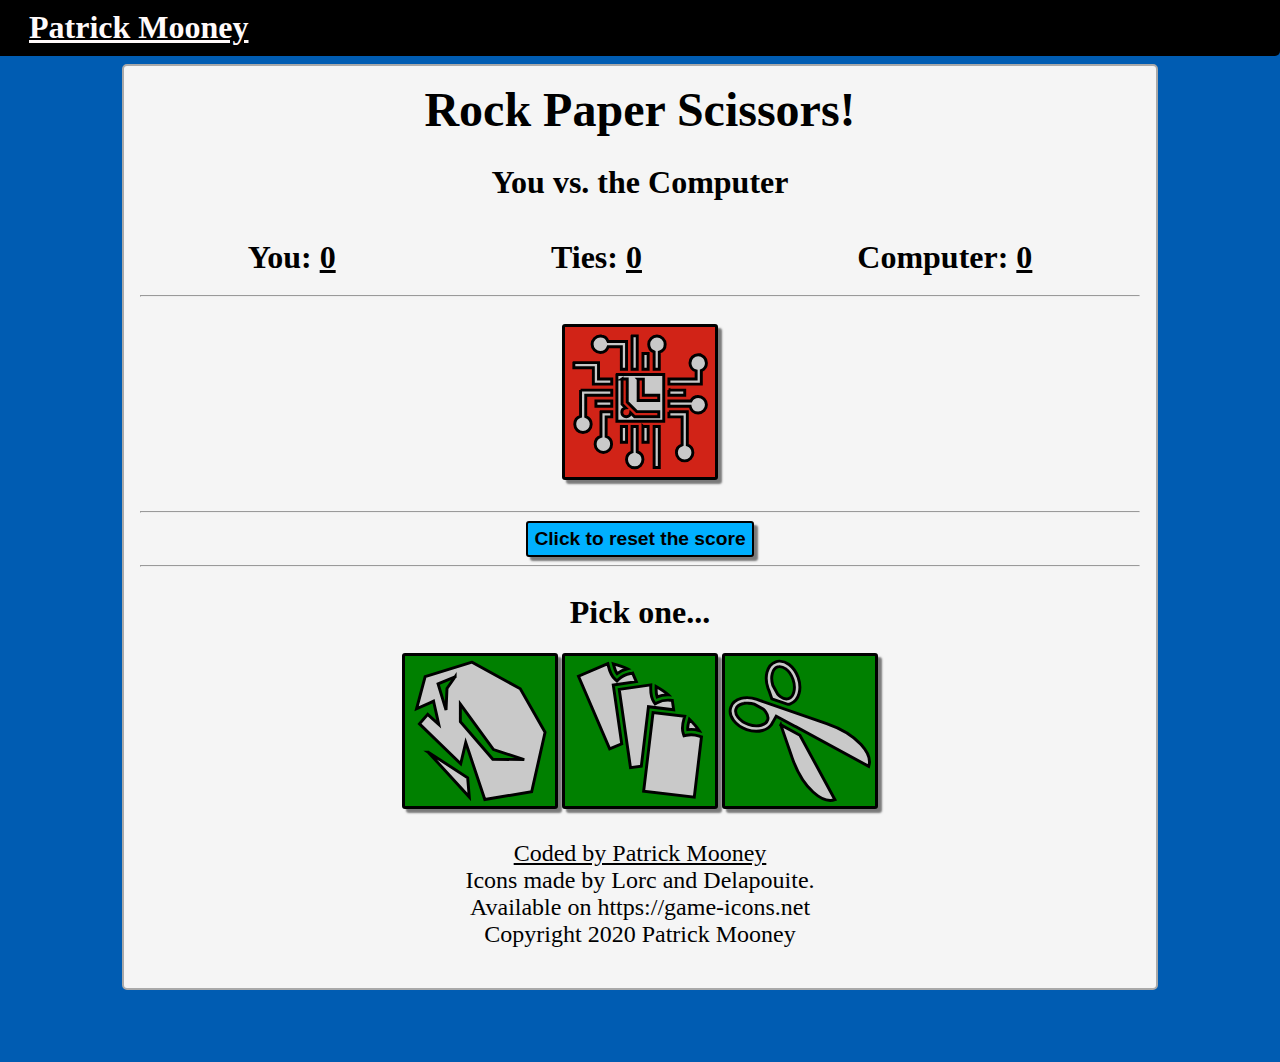
<file: rockPaperScissors/rockpaperscissors.html>
<!doctype html>
<html lang="en">
<head>
    <meta charset="utf-8">
    <title>Rock Paper Scissors</title>
    <link rel="stylesheet" href="rockpaperscissorsStylesheet.css">
</head>
<body>
    <main>
        <header class="linkToPortfolio">
            <h2 class="linkToPortfolio"><a rel="noreferrer" href="https://pfmooney1.github.io/Patrick-Mooney-Portfolio/" class="">Patrick Mooney</a></h2>
        </header>
        <h1>Rock Paper Scissors!</h1>
        <h2>You vs. the Computer</h2>
        <div class="containerRow">
            <h2 id="yourCounterH2">You: <ins id="yourWinsCounter">0</ins></h2>
            <h2 id="tiesCounterH2">Ties: <ins id="tiesCounter">0</ins></h2>
            <h2 id="computerCounterH2">Computer: <ins id="opponentWinsCounter">0</ins></h2>
        </div>
        <hr>
        <div id="opponent">
            <table>
                <tr>
                    <td id="opponentImage">
                                        <svg id="opponentIcon" class="bad" xmlns="http://www.w3.org/2000/svg" viewBox="0 0 512 512"><g class="" transform="translate(0,-2)" style="touch-action: none;"><path d="M228.844 32.22v114.218h17.687V32.218h-17.686zm-108.25.624c-15.507 0-28.094 12.586-28.094 28.093C92.5 76.444 105.087 89 120.594 89c12.655 0 23.34-8.372 26.844-19.875h44.937v77.313h17.688v-95H147.03c-3.888-10.837-14.262-18.593-26.436-18.593zm193.25 0c-15.507 0-28.063 12.586-28.063 28.093 0 12.124 7.677 22.45 18.44 26.376v59.124h17.655V87.844c11.596-3.452 20.063-14.193 20.063-26.906 0-15.508-12.587-28.094-28.094-28.094zM266.124 92.5v53.938h17.657V92.5h-17.655zm188.532 4.03c-15.507 0-28.094 12.588-28.094 28.095 0 13.083 8.948 24.074 21.063 27.188v27.468h-92.938v17.657h110.624v-46.342c10.223-4.192 17.407-14.233 17.407-25.97 0-15.507-12.557-28.094-28.064-28.094zM30.187 123.657v17.688H96.75v55.594h62.814V179.28h-45.126v-55.624h-84.25zm147.032 40.47v159.718h159.81v-159.72H177.22zm17.56 15.655h17.657v78.595l32.407 32.406h75.28v17.658H237.5l-2.594-2.594-10.75-10.75c-1.033 7.385-7.36 13.062-15.03 13.062-8.392 0-15.19-6.796-15.19-15.187 0-7.682 5.696-13.98 13.095-15l-9.655-9.658-2.594-2.593V179.78zm54.94.157h17.686v55.313h52.53l.002 17.688H249.72v-73zM53.124 217.375V307.344c-11.49 3.512-19.844 14.198-19.844 26.844 0 15.505 12.557 28.093 28.064 28.093s28.093-12.587 28.093-28.092c0-12.195-7.79-22.564-18.656-26.438v-72.72h88.782v-17.655H53.124zm301.563 0v17.656h53.968v-17.655h-53.97zm99.968 21.97c-10.898 0-20.342 6.21-25 15.28h-74.97l.002 17.688H427c2.325 13.168 13.824 23.187 27.656 23.187 15.507 0 28.063-12.588 28.063-28.094 0-15.507-12.557-28.062-28.064-28.062zm-349.062 15.28v17.688h53.97v-17.688h-53.97zm17.156 36.47v84.217c-11.498 3.513-19.875 14.2-19.875 26.844 0 15.506 12.587 28.094 28.094 28.094 15.506 0 28.06-12.588 28.06-28.094 0-12.194-7.766-22.564-18.624-26.437v-66.94h19.156v-17.686H122.75zm231.938 0v17.686h45.156v95.283c-11.323 3.624-19.53 14.26-19.53 26.78-.002 15.506 12.585 28.063 28.092 28.063 15.507 0 28.063-12.557 28.063-28.062 0-12.32-7.935-22.778-18.97-26.563V291.095h-62.814zM192.375 341.53v54.033h17.688V341.53h-17.688zm36.47 0v86.564c-11.013 3.794-18.94 14.233-18.94 26.53 0 15.506 12.588 28.095 28.095 28.095s28.063-12.59 28.063-28.095c0-12.53-8.203-23.14-19.532-26.75V341.53h-17.686zm37.28 0v54.033h17.688l-.032-54.032h-17.655zm38.094 0v140.064h17.655V341.53H304.22z" fill="#c9c9c9" fill-opacity="1" stroke="#000000" stroke-opacity="1" stroke-width="10"></path></g></svg>
</td>
                    <td id="rockOpponent">
                                        <svg id="rockIconrockOpponent" class="bad" xmlns="http://www.w3.org/2000/svg" viewBox="0 0 512 512"><g class="" transform="translate(0,-2)" style="touch-action: none;"><path d="M228.813 23L68.75 72.28 39.5 182.095l47.53-21.22 10.44-4.655 2.5 11.155 8.75 39.125 6.405 28.53-21.75-19.53-15.72-14.125-28.218 32.344 140.657 136 9.656-40.69 7.53-31.874 10.407 31.063 54.72 163.592L432.343 465.5l45.75-202.938-84.563-148.718L228.814 23zm-57.688 49.875l-27.813 39.906-3.25 73.44-27.187-88.94 58.25-24.405zm17.844 93.406l113.124 155.25L407 355.407l-107.375-.844-110.656-128v-60.28zM79.312 330.25l140.125 153.125-5.563-65.875-134.563-87.25z" fill="#c9c9c9" fill-opacity="1" stroke="#000000" stroke-opacity="1" stroke-width="10"></path></g></svg>
</td>
                    <td id="paperOpponent">
                                        <svg id="paperIconrockOpponent" class="bad" xmlns="http://www.w3.org/2000/svg" viewBox="0 0 512 512"><g class="" transform="translate(0,-2)" style="touch-action: none;"><path d="M146.217 28.218l-100.07 42.86 106.296 248.194 41.188-17.64-27.606-191.945-1.28-8.909 78.567-11.3-12.519-29.23c-16.682 3.773-28.871 3.449-47.402 21.062l-5.993 5.693-6.181-5.484c-18.118-16.072-20.828-36.566-25-53.301zm18.912.492c3.243 12.805 5.535 24.275 12.777 33.68 12.818-10.212 24.447-14.227 34.951-16.733-14.485-7.674-29.652-12.217-47.728-16.947zm127.746 71.826l-107.752 15.496 38.436 267.25 36.978-5.318 23.188-193.996 1.068-8.936 86.086 10.29-4.598-31.96c-17.092-.671-28.78-4.14-51.24 8.076l-7.26 3.95-4.552-6.899c-13.34-20.213-10.655-40.708-10.354-57.953zm18.139 5.367c-.182 13.21-.937 24.883 3.625 35.842 15.025-6.547 27.298-7.415 38.093-7.117-12.006-11.162-25.481-19.477-41.718-28.725zm-10.485 89.139l-32.043 268.092 172.77 20.648 24.598-205.793c-16.337-5.073-26.73-11.452-51.586-5.465l-8.034 1.936-2.61-7.84c-7.655-22.977.243-42.079 4.997-58.658zm124.225 22.799c-3.594 12.713-7.345 23.792-5.775 35.558 16.207-2.435 28.286-.097 38.636 2.985-8.708-13.889-19.571-25.409-32.861-38.543z" fill="#c9c9c9" fill-opacity="1" stroke="#000000" stroke-opacity="1" stroke-width="10"></path></g></svg>
</td>
                    <td id="scissorsOpponent">
                                        <svg id="scissorsIconrockOpponent" class="bad" xmlns="http://www.w3.org/2000/svg" viewBox="0 0 512 512"><g class="" transform="translate(0,-2)" style="touch-action: none;"><path d="M187.125 19.53c-.733-.008-1.454.004-2.188.032-3.91.152-7.823.84-11.656 2.157-15.33 5.26-25.474 19.04-29.843 35.218-4.368 16.177-3.47 35.265 3.125 54.25 1.056 3.038 2.25 5.988 3.532 8.843l9.72 28.22 54.686 18.844c2.874-.326 5.74-.97 8.563-1.938 15.33-5.262 25.475-19.04 29.843-35.22 4.368-16.176 3.47-35.264-3.125-54.25-6.595-18.983-17.755-34.555-31.218-44.592-9.465-7.058-20.435-11.42-31.437-11.563zm-1.28 18.657c6.724-.256 14.112 2.322 21.56 7.876 9.933 7.404 19.25 20.007 24.72 35.75 5.47 15.742 5.93 31.353 2.72 43.25-3.213 11.896-9.573 19.556-17.876 22.406-8.303 2.848-18.1.716-28.032-6.69-3.308-2.464-6.543-5.523-9.594-9.06l-16.125-29.69c-4.522-14.7-4.756-29.12-1.75-40.25 3.21-11.895 9.57-19.524 17.874-22.374 2.076-.712 4.258-1.133 6.5-1.218zm-111.595 106c-6.73.138-13.183 1.02-19.25 2.657-16.178 4.368-29.957 14.544-35.22 29.875-5.26 15.33-.66 31.786 9.376 45.25 10.037 13.46 25.61 24.653 44.594 31.25 18.985 6.595 38.072 7.46 54.25 3.093 13.807-3.73 25.866-11.66 32.375-23.438l.063.063 14.343-25.72 6.595 3.563c.026.076.036.082.063.157l57.937 31.344.03.032 251.19 136.344c14.236-41.16-36.206-109.062-143.626-146.22l-228.814-78.905c-2.875-1.29-5.845-2.498-8.906-3.56-11.865-4.124-23.785-6.01-35-5.782zm.344 18.72c1.773-.035 3.597-.006 5.437.093 6.374.345 13.134 1.512 19.94 3.594l29.81 16.187c3.54 3.057 6.598 6.288 9.064 9.595 7.405 9.932 9.537 19.73 6.687 28.03-2.85 8.304-10.51 14.664-22.405 17.876-11.896 3.213-27.507 2.752-43.25-2.718-15.743-5.47-28.345-14.818-35.75-24.75-7.405-9.93-9.506-19.728-6.656-28.03 2.85-8.304 10.478-14.664 22.374-17.876 4.46-1.204 9.43-1.896 14.75-2zm115.844 74.187c12.42 36.016 25.524 74.023 38.593 111.812 37.156 107.42 105.06 157.862 146.22 143.625L255.75 272.44l-65.313-35.344z" fill="#c9c9c9" fill-opacity="1" stroke="#000000" stroke-opacity="1" stroke-width="10"></path></g></svg>
</td>
                </tr>
            </table>
        </div>
        <hr>
        <button id="reset" onClick="resetScoreboard();">Click to reset the score</button>
        <hr>
        <h2 id="pickOne">Pick one...</h2>
        <table>
            <tr>
                <td id="rockChoice" onClick="choice('rock');">
                <svg id="rockIcon" xmlns="http://www.w3.org/2000/svg" viewBox="0 0 512 512" class="good"><g class="" transform="translate(0,-2)" style="touch-action: none;"><path d="M228.813 23L68.75 72.28 39.5 182.095l47.53-21.22 10.44-4.655 2.5 11.155 8.75 39.125 6.405 28.53-21.75-19.53-15.72-14.125-28.218 32.344 140.657 136 9.656-40.69 7.53-31.874 10.407 31.063 54.72 163.592L432.343 465.5l45.75-202.938-84.563-148.718L228.814 23zm-57.688 49.875l-27.813 39.906-3.25 73.44-27.187-88.94 58.25-24.405zm17.844 93.406l113.124 155.25L407 355.407l-107.375-.844-110.656-128v-60.28zM79.312 330.25l140.125 153.125-5.563-65.875-134.563-87.25z" fill="#c9c9c9" fill-opacity="1" stroke="#000000" stroke-opacity="1" stroke-width="10"></path></g></svg>
              </td>
                <td id="paperChoice" onClick="choice('paper');">
                <svg id="paperIcon" xmlns="http://www.w3.org/2000/svg" viewBox="0 0 512 512" class="good"><g class="" transform="translate(0,-2)" style="touch-action: none;"><path d="M146.217 28.218l-100.07 42.86 106.296 248.194 41.188-17.64-27.606-191.945-1.28-8.909 78.567-11.3-12.519-29.23c-16.682 3.773-28.871 3.449-47.402 21.062l-5.993 5.693-6.181-5.484c-18.118-16.072-20.828-36.566-25-53.301zm18.912.492c3.243 12.805 5.535 24.275 12.777 33.68 12.818-10.212 24.447-14.227 34.951-16.733-14.485-7.674-29.652-12.217-47.728-16.947zm127.746 71.826l-107.752 15.496 38.436 267.25 36.978-5.318 23.188-193.996 1.068-8.936 86.086 10.29-4.598-31.96c-17.092-.671-28.78-4.14-51.24 8.076l-7.26 3.95-4.552-6.899c-13.34-20.213-10.655-40.708-10.354-57.953zm18.139 5.367c-.182 13.21-.937 24.883 3.625 35.842 15.025-6.547 27.298-7.415 38.093-7.117-12.006-11.162-25.481-19.477-41.718-28.725zm-10.485 89.139l-32.043 268.092 172.77 20.648 24.598-205.793c-16.337-5.073-26.73-11.452-51.586-5.465l-8.034 1.936-2.61-7.84c-7.655-22.977.243-42.079 4.997-58.658zm124.225 22.799c-3.594 12.713-7.345 23.792-5.775 35.558 16.207-2.435 28.286-.097 38.636 2.985-8.708-13.889-19.571-25.409-32.861-38.543z" fill="#c9c9c9" fill-opacity="1" stroke="#000000" stroke-opacity="1" stroke-width="10"></path></g></svg>
              </td>
                <td id="scissorsChoice" onClick="choice('scissors');">
                <svg id="scissorsIcon" xmlns="http://www.w3.org/2000/svg" viewBox="0 0 512 512" class="good"><g class="" transform="translate(0,-2)" style="touch-action: none;"><path d="M187.125 19.53c-.733-.008-1.454.004-2.188.032-3.91.152-7.823.84-11.656 2.157-15.33 5.26-25.474 19.04-29.843 35.218-4.368 16.177-3.47 35.265 3.125 54.25 1.056 3.038 2.25 5.988 3.532 8.843l9.72 28.22 54.686 18.844c2.874-.326 5.74-.97 8.563-1.938 15.33-5.262 25.475-19.04 29.843-35.22 4.368-16.176 3.47-35.264-3.125-54.25-6.595-18.983-17.755-34.555-31.218-44.592-9.465-7.058-20.435-11.42-31.437-11.563zm-1.28 18.657c6.724-.256 14.112 2.322 21.56 7.876 9.933 7.404 19.25 20.007 24.72 35.75 5.47 15.742 5.93 31.353 2.72 43.25-3.213 11.896-9.573 19.556-17.876 22.406-8.303 2.848-18.1.716-28.032-6.69-3.308-2.464-6.543-5.523-9.594-9.06l-16.125-29.69c-4.522-14.7-4.756-29.12-1.75-40.25 3.21-11.895 9.57-19.524 17.874-22.374 2.076-.712 4.258-1.133 6.5-1.218zm-111.595 106c-6.73.138-13.183 1.02-19.25 2.657-16.178 4.368-29.957 14.544-35.22 29.875-5.26 15.33-.66 31.786 9.376 45.25 10.037 13.46 25.61 24.653 44.594 31.25 18.985 6.595 38.072 7.46 54.25 3.093 13.807-3.73 25.866-11.66 32.375-23.438l.063.063 14.343-25.72 6.595 3.563c.026.076.036.082.063.157l57.937 31.344.03.032 251.19 136.344c14.236-41.16-36.206-109.062-143.626-146.22l-228.814-78.905c-2.875-1.29-5.845-2.498-8.906-3.56-11.865-4.124-23.785-6.01-35-5.782zm.344 18.72c1.773-.035 3.597-.006 5.437.093 6.374.345 13.134 1.512 19.94 3.594l29.81 16.187c3.54 3.057 6.598 6.288 9.064 9.595 7.405 9.932 9.537 19.73 6.687 28.03-2.85 8.304-10.51 14.664-22.405 17.876-11.896 3.213-27.507 2.752-43.25-2.718-15.743-5.47-28.345-14.818-35.75-24.75-7.405-9.93-9.506-19.728-6.656-28.03 2.85-8.304 10.478-14.664 22.374-17.876 4.46-1.204 9.43-1.896 14.75-2zm115.844 74.187c12.42 36.016 25.524 74.023 38.593 111.812 37.156 107.42 105.06 157.862 146.22 143.625L255.75 272.44l-65.313-35.344z" fill="#c9c9c9" fill-opacity="1" stroke="#000000" stroke-opacity="1" stroke-width="10"></path></g></svg>
              </td>
            </tr>
        </table>
        <p class="attributions"><a rel="noreferrer" href="mailto:pfmooney@me.com" class="link">Coded by Patrick Mooney</a><br>
        Icons made by Lorc and Delapouite.<br> 
        Available on https://game-icons.net<br>
        Copyright 2020 Patrick Mooney</p>
    </main>
    <footer class="containerRow">
    </footer>
    <script src="rockpaperscissorsScripts.js">
    </script>
</body>
</html>
</file>
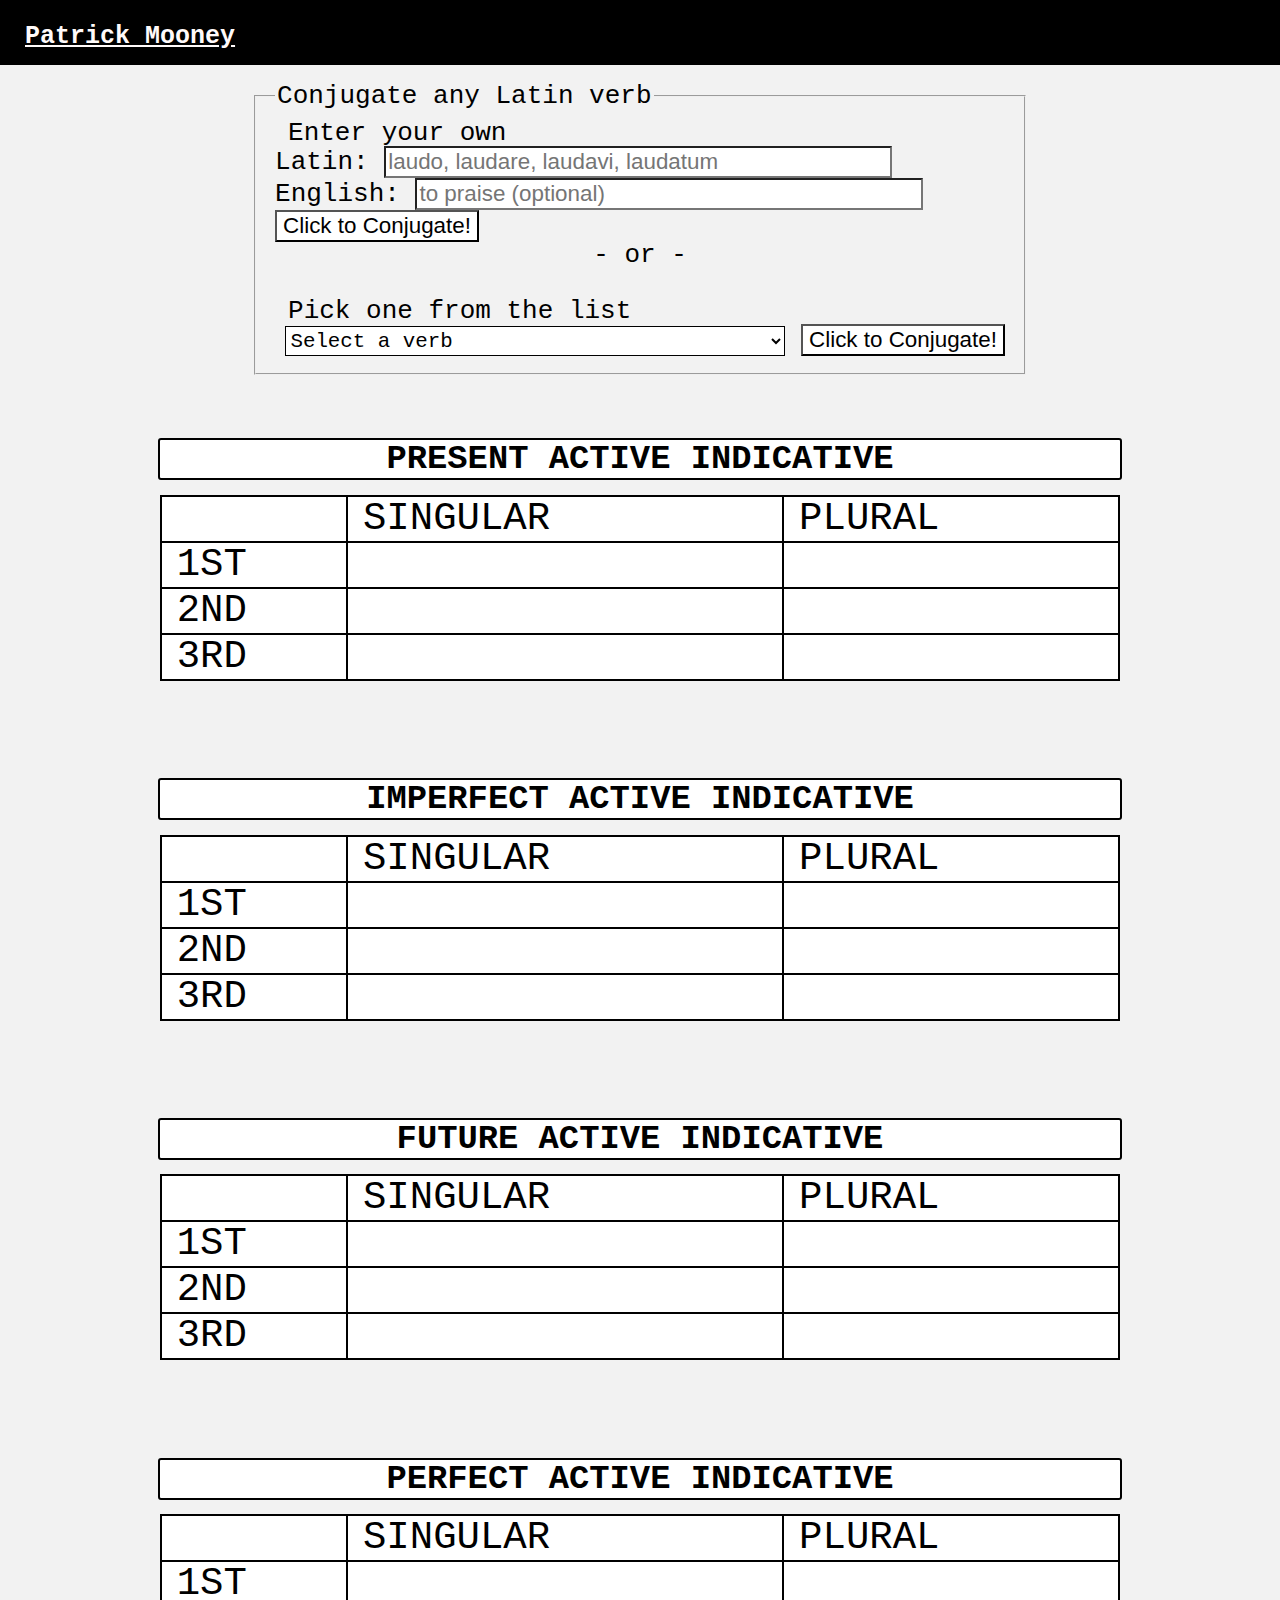
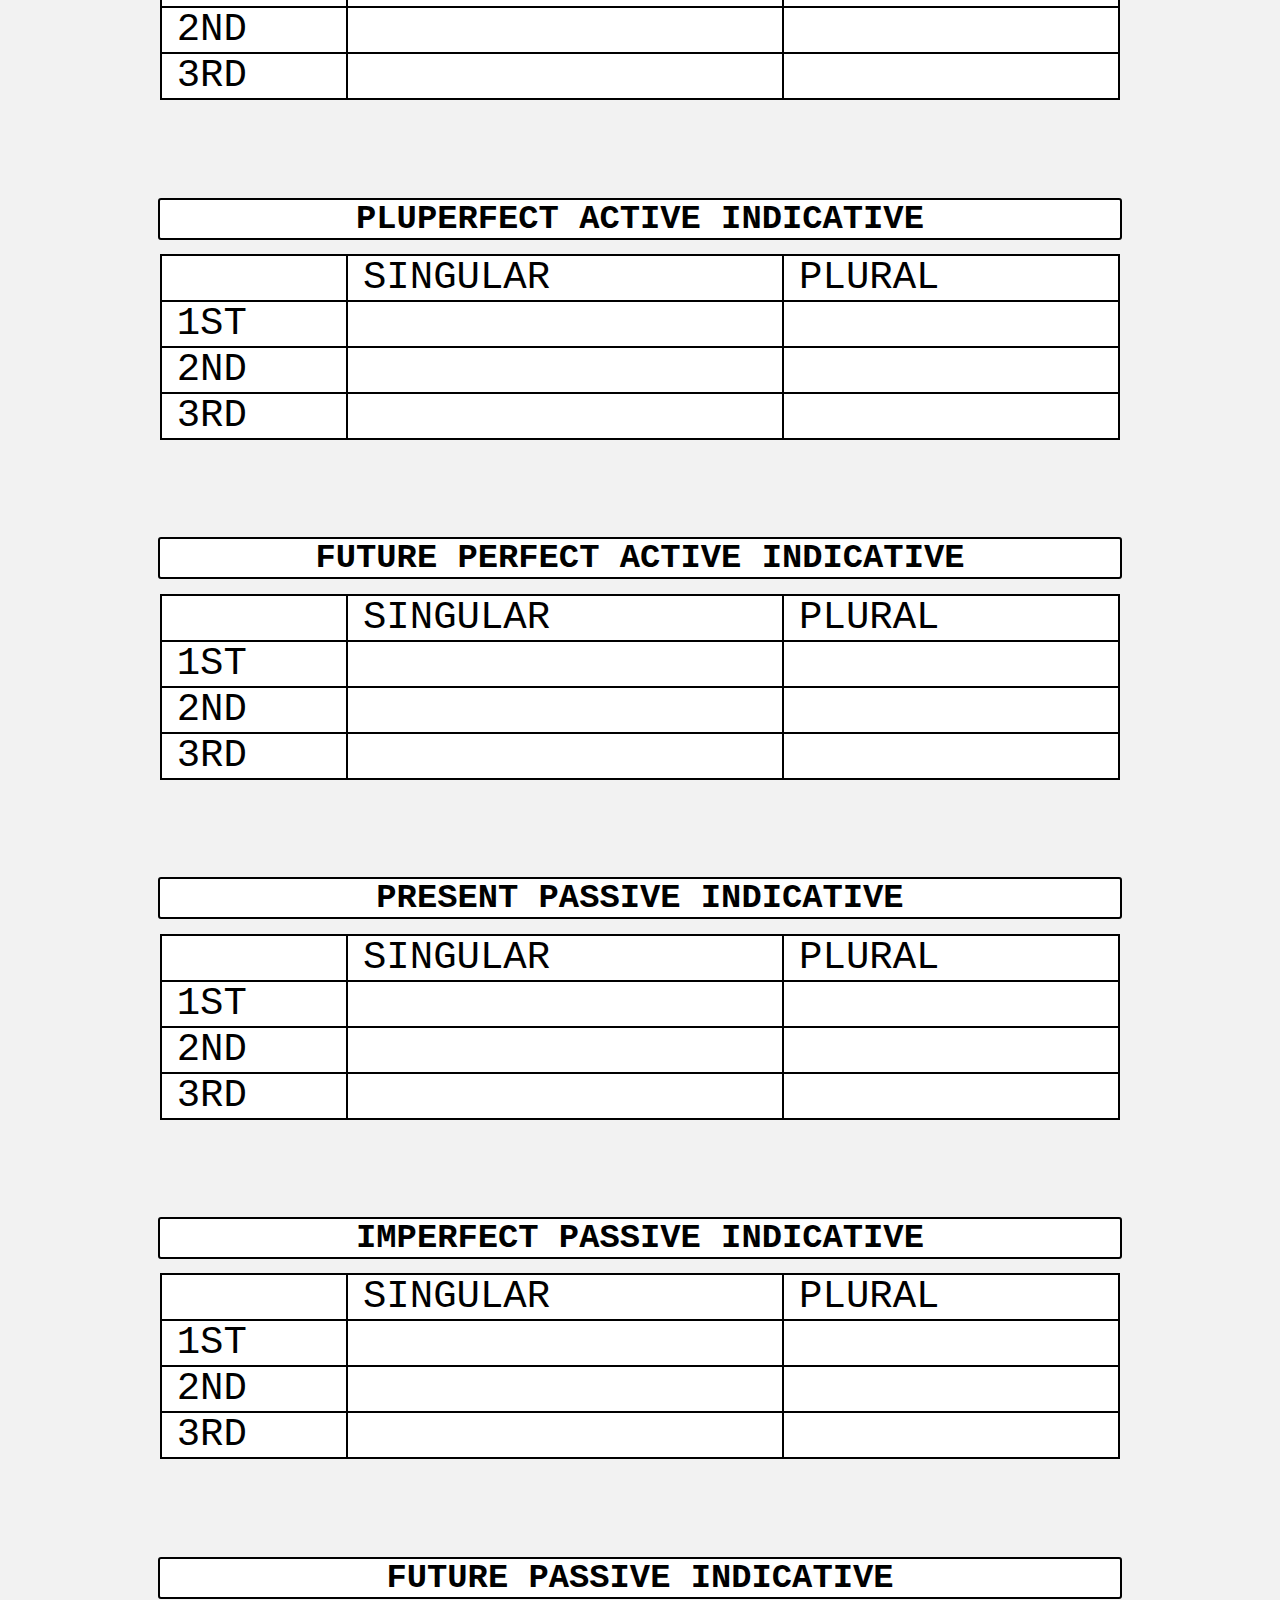
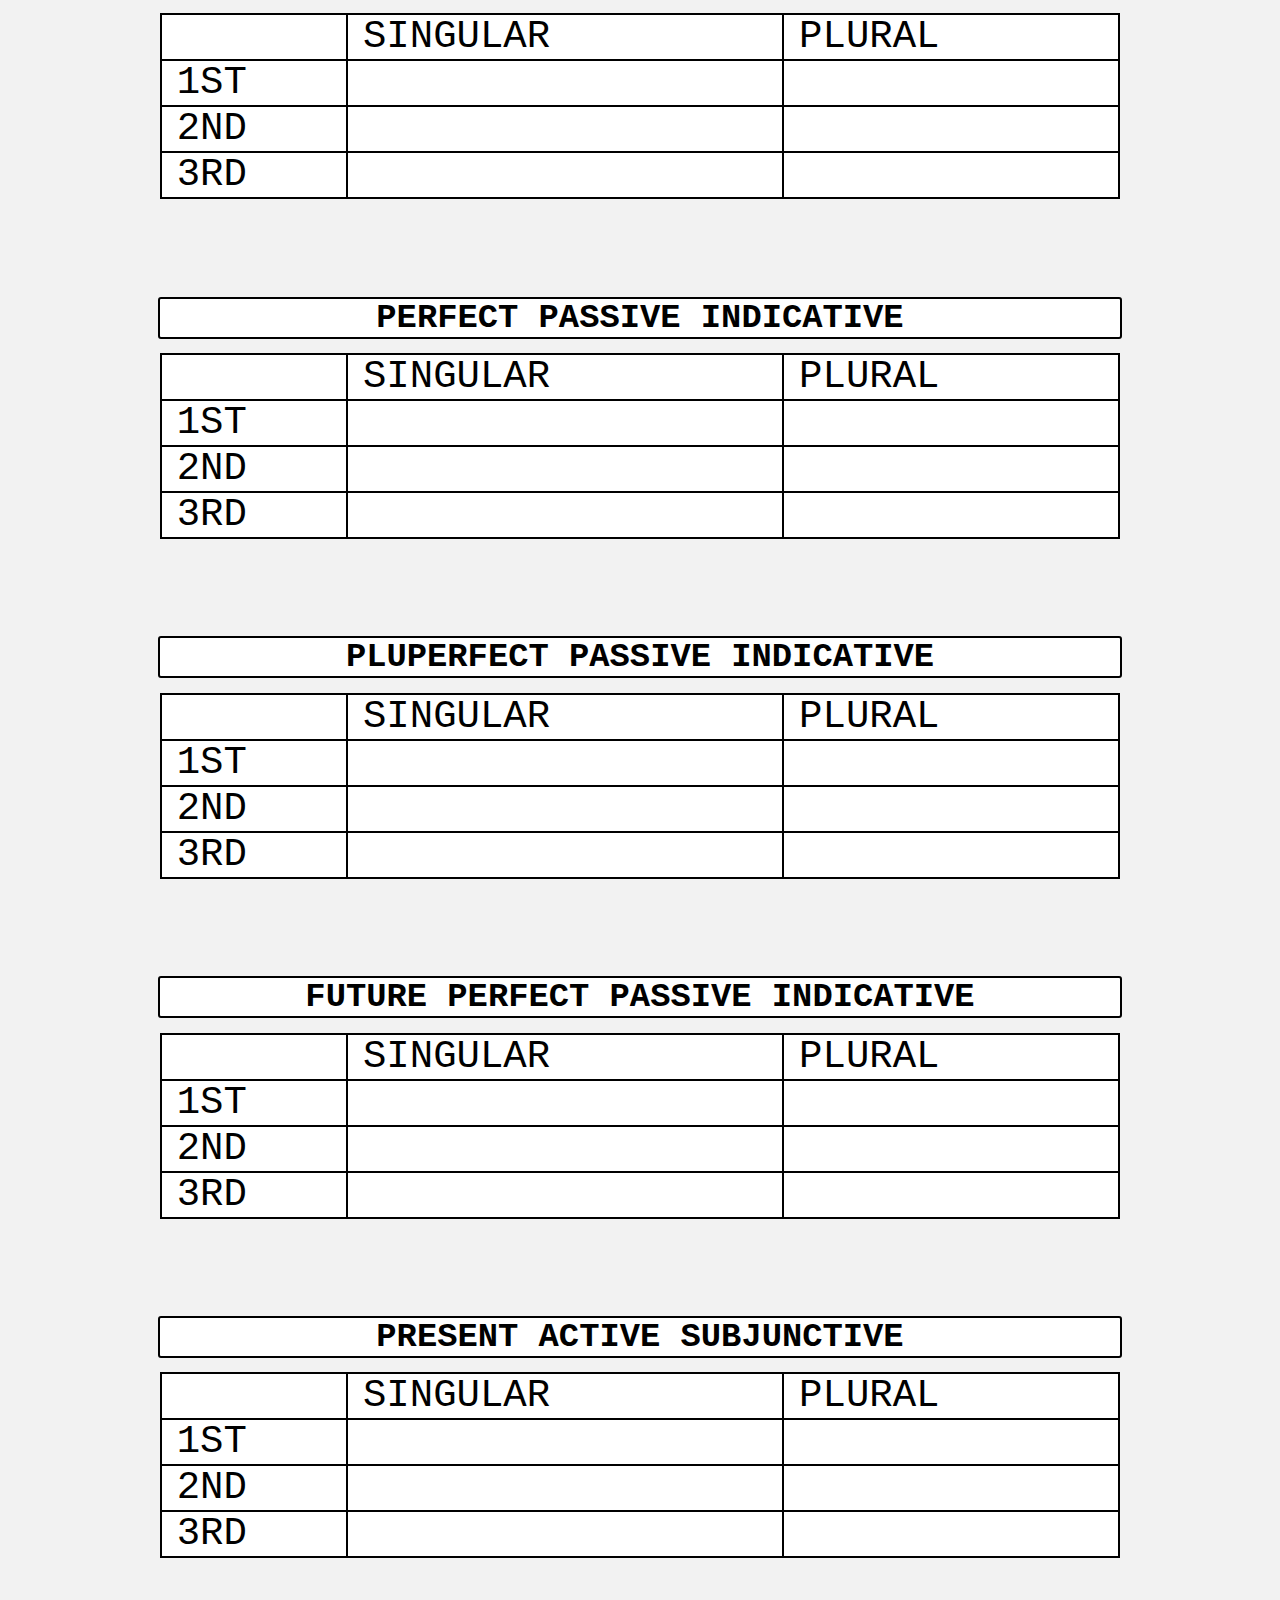
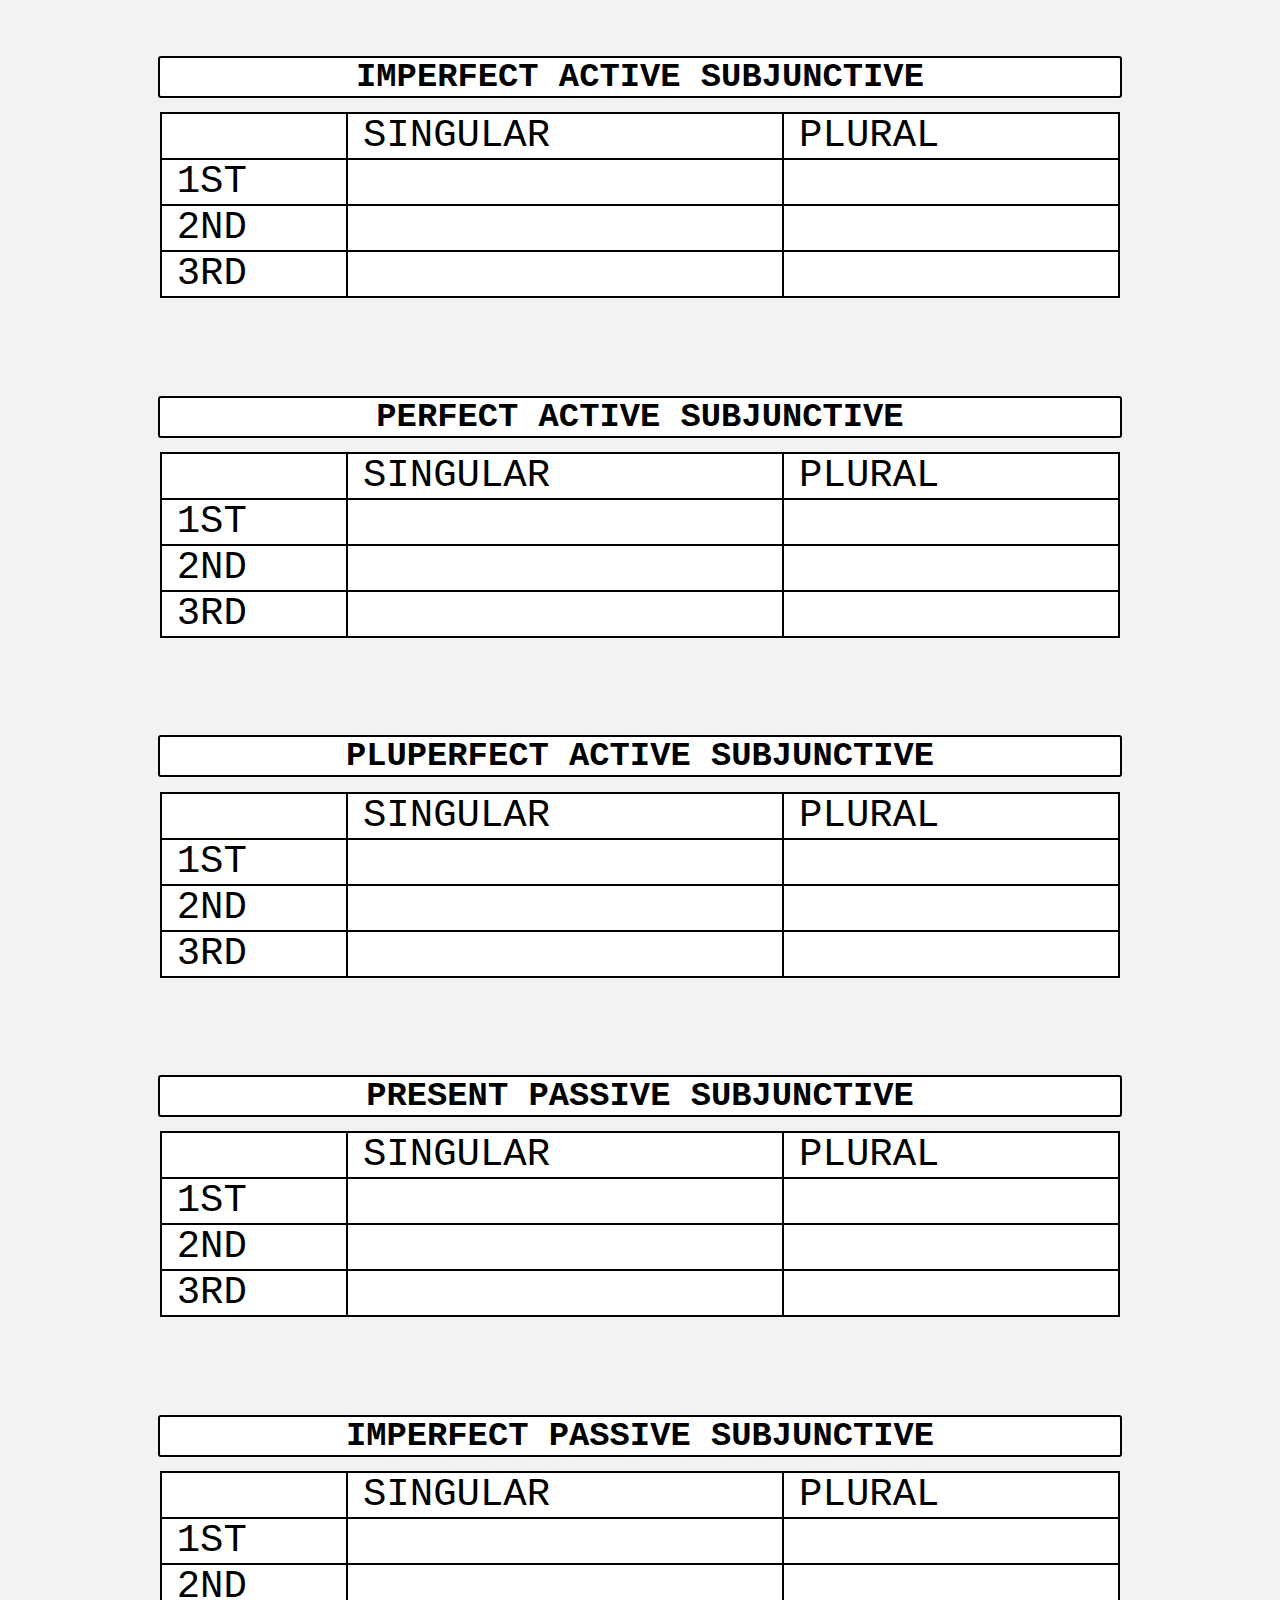
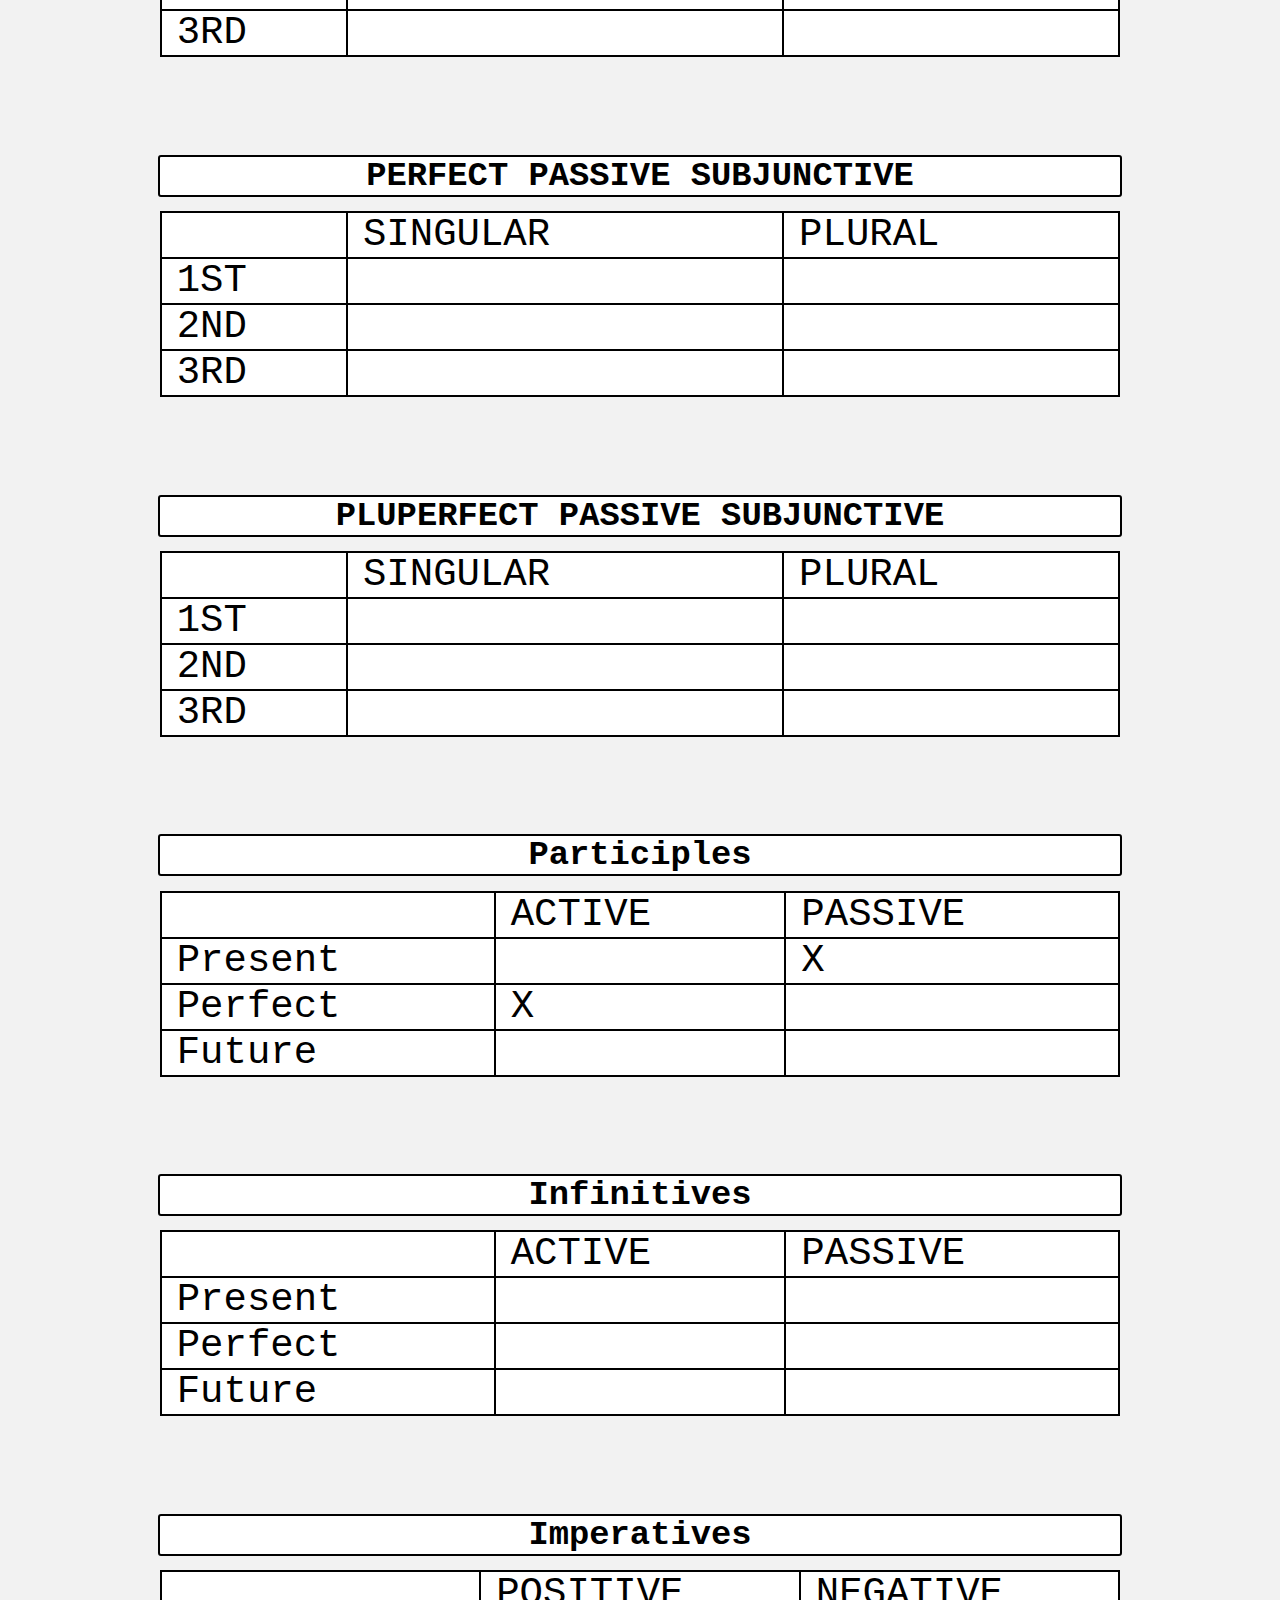
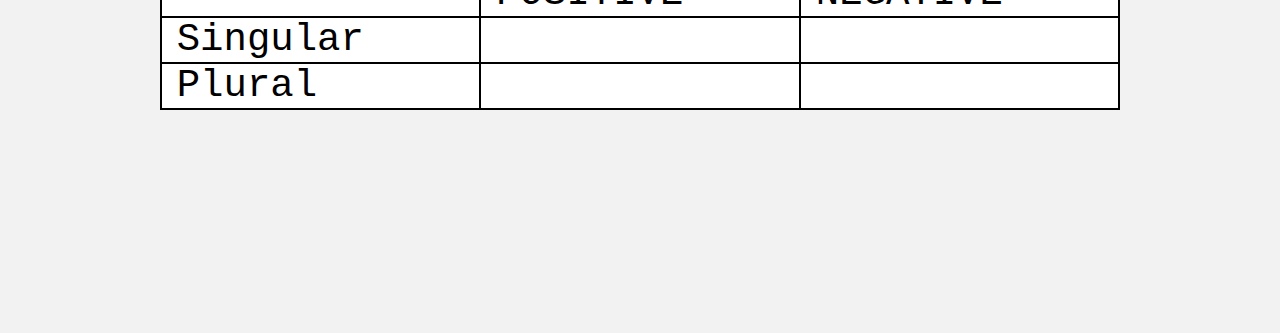
<file: VerbChartApp/verbChartGenerator.html>
<!DOCTYPE html>
<html lang="en">
    <head>
        <title>Latin Verb Generator</title> 
        <!-- Old Stylesheet: <link rel="stylesheet" href="https://maxcdn.bootstrapcdn.com/bootstrap/4.5.2/css/bootstrap.min.css">  -->
        <link rel="stylesheet" href="verbStylesheet.css">
    </head>
    <body>
        <header class="linkToPortfolio">
            <h1 class="linkToPortfolio"><a rel="noreferrer" href="https://pfmooney1.github.io/Patrick-Mooney-Portfolio/" class="portfolioLink">Patrick Mooney</a></h1>
        </header>
        <main>
    <section>
        <fieldset id="userInput"> <!-- Verb Chart Form -->
            <legend>Conjugate any Latin verb</legend>
            <p class="centeredAndLeft"> Enter your own </p>

            Latin: <input type="text" id="usersChoiceLatin" spellcheck="false" placeholder="laudo, laudare, laudavi, laudatum"><br>
            English: <input type="text" id="usersChoiceEnglish" spellcheck="true" placeholder="to praise (optional)"><br>
            <input type="button" value="Click to Conjugate!" onClick="conjugateTheWholeDamnVerb('usersChoiceLatin');">
            <br>
            <p class="centeredAndNarrow">- or -</p>
            <br>
            <p class="centeredAndLeft"> Pick one from the list </p>
            <select id="verbSelect" class="customSelect" name="verbSelectDropdown" onChange="conjugateTheWholeDamnVerb('verbSelect');">
              <option value="" disabled selected hidden>Select a verb</option>
              <!--
              <optgroup label="Irregular Verbs">
                <option value="sum, esse, fui, futurus (to be)">sum, esse (to be)</option>
                <option value="possum, posse, potui (to be able)">possum, posse (to be able)</option>
                <option value="eo, ire, ii, itum (to go)">eo, ire (to go)</option>
                <option value="fero, ferre, tuli, latus (to carry)"> fero, ferre (to carry)</option>
                <option value="malo, malle, malui (to want)"> malo, malle (to prefer)</option>
                <option value="nolo, nolle, nolui (to want)"> nolo, nolle (to not want)</option>
                <option value="volo, velle, volui (to want)"> volo, velle (to want)</option>
              </optgroup>
              -->
              <optgroup label="1st conjugation">
                <option value="amo, amare, amavi, amatum (to love)">amo, amare (to love)</option>
                <option value="confirmo, confirmare, confirmavi, confirmatum (to confirm)">confirmo, confirmare (to confirm)</option>
                <option value="desidero, desiderare, desideravi, desideratus (to desire)">desidero, desiderare (to want)</option>
                <option value="do, dare, dedi, datum (to give)">do, dare (to give)</option>
                <option value="edifico, edificare, edificavi, edificatum (to build)">edifico, edificare (to build)</option>
                <option value="exspecto, exspectare, exspectavi, exspectatus (to expect)">exspecto, exspectare (to expect)</option>
                <option value="iuvo, iuvare, iuvi, iutum (to help)">iuvo, iuvare (to help)</option>
                <option value="laboro, laborare, laboravi, laboratum (meaning)">laboro, laborare (to work)</option>
                <option value="laudo, laudare, laudavi, laudatum (to praise)">laudo, laudare (to praise)</option>
                <option value="lavo, lavare, lavi, lautum (to wash)">lavo, lavare (to wash)</option>
                <option value="neco, necare, necavi, necatum (meaning)">neco, necare (to murder)</option>
                <option value="oro, orare, oravi, oratum (to pray)">oro, orare (to pray)</option>
                <option value="plico, plicare, plicui, plicitum (to fold)">plico, plicare (to fold)</option>
                <option value="rogo, rogare, rogavi, rogatum (meaning)">rogo, rogare (to ask)</option>
                <option value="veto, vetare, vetui, vetitum (to forbid)">veto, vetare (to forbid)</option>
                <option value="voco, vocare, vocavi, vocatum (meaning)">voco, vocare (to call)</option>
              </optgroup>

              <optgroup label="2nd conjugation">
                <option value="ardeo, ardere, arsi, arsus (meaning)">ardeo, ardēre (to burn)</option>
                <option value="debeo, debere, debui, debitus (meaning)">debeo, debēre (to owe)</option>
                <option value="doceo, docere, docui, doctum (to teach)">doceo, docēre (to teach)</option>
                <option value="fleo, flere, flevi, fletum (to weep)">fleo, flēre (to weep)</option>
                <option value="habeo, habere, habui, habitum (to have)">habeo, habēre (to have)</option>
                <option value="iaceo, iacere, iacui, iacitum (to lie)">iaceo, iacēre (to lie)</option>
                <option value="iubeo, iubere, iussi, iussum (to order)"> iubeo, iubēre (to order)</option>
                <option value="maneo, manere, mansi, mansum (to wait)">maneō, manēre (to wait)</option>
                <option value="misceo, miscere, miscui, mixtum (to mix)"> misceō, miscēre (to mix)</option>
                <option value="moneo, monere, monui, monitum (to warn)">moneo, monēre (to warn)</option>
                <option value="moveo, movere, movi, motum (to move)">moveo, movēre (to move)</option>
                <option value="persuadeo persuadere, persuasi, persuasum (to persuade)">persuadeo persuadēre (to persuade)</option>
                <option value="rideo, ridere, risi, risum (to laugh)"> rideo, ridēre (to laugh)</option>
                <option value="sedeo, sedere, sedi, sessum (to sit)"> sedeo, sedēre (to sit)</option>
                <option value="teneo, tenere, tenui, tentum (to hold)">teneo, tenēre (to hold)</option>
                <option value="video, videre, visi, visum (to see)">video, vidēre (to see)</option>
              </optgroup>

              <optgroup label="3rd conjugation">
                <option value=" cognosco, cognoscere, cognovi, cognotum (to know)">cognosco, cognoscere (to know)</option>
                <option value=" concedo, concedere, concessi, concessum (to concede)">concedo, concedere (to concede)</option>
                <option value=" ostendo, ostendere, ostendi, ostentum (to show)">ostendo, ostendere (to show)</option>
                <option value=" tendo, tendere, tetendi, tensum (to stretch)"> tendō, tendere (to stretch)</option>
                <option value="bibo, bibere, bibii, potum (to drink)"> bibo, bibere (to drink)</option>
                <option value="cado, cadere, cecidi, casum (to fall)"> cado, cadere (to fall)</option>
                <option value="dico, dicere, dixi, dictum (to say)">dico, dicere (to say)</option>
                <option value="mitto, mittere, misi, missum (to send)">mitto, mittere (to send)</option>
                <option value="parco, parcere, perperci, parsum (to spare)"> parco, parcere (to spare)</option>
                <option value="pello, pellere, pepulī, pulsum (to drive)"> pello, pellere (to drive)</option>
                <option value="peto, petere, petivi, petitum (to require)">peto, petere (to require)</option>
                <option value="pono, ponere, posui, positum (to put)"> pono, ponere (to put)</option>
                <option value="premo, premere, pressi, pressum (meaning)">premo, premere (to push)</option>
                <option value="quaero, quaerere, quaesīvī, quaesītum (to seek)"> quaero, quaerere (to seek)</option>
                <option value="relinquo, relinquere, relīquī, relictum (to leave)"> relinquo, relinquere (to leave)</option>
                <option value="tango, tangere, tetigi, tactum (to touch)"> tango, tangere (to touch)</option>
                <option value="traho, trahere, traxi, tractum (to draw)"> traho, trahere (to draw)</option>
              </optgroup>

              <optgroup label="3rd -io conjugation">
                <option value=" allicio, allicere, allexi, allectus (to attract)"> allicio, allicere (to attract)</option>
                <option value=" aspicio, aspicere, aspexi, aspectus (to see)"> aspicio, aspicere (to see)</option>
                <option value=" capio, capere, cepi, captus (to seize)"> capiō, capere (to seize)</option>
                <option value=" cupio, cupere, cupivi, cupitus (to covet) "> cupio, cupere (to covet)</option>
                <option value=" deficio, deficere, defeci, defectum (to fail)"> deficio, deficere (to fail)</option>
                <option value=" facio, facere, feci, factum (to make)"> facio, facere (to make)</option>
                <option value=" fodio, fodere, fodi, fossus (to dig)"> fodio, fodere (to dig)</option>
                <option value=" fugio, fugere, fugi, fugitus (to flee)"> fugio, fugere (to flee)</option>
                <option value=" iacio, iacere, ieci, iactus (to throw)"> iacio, iacere (to throw)</option>
                <option value=" rapio, rapere, rapui, raptum (to seize)"> rapio, rapere (to seize)</option>
                <option value=" reficio, reficere, refeci, refectum (to remake)"> reficio, reficere (to remake)</option>
                <option value=" suscipio, suscipere, suscepi, susceptum (to support)"> suscipio, suscipere (to support)</option>
                <option value=" suspicio, suspicere, suspexi, suspectum (to admire)"> suspicio, suspicere (to admire)</option>
              </optgroup>

              <optgroup label="4th conjugation">
                <option value="aperio, aperire, aperui, apertum (to open)"> aperio, aperire (to open)</option>
                <option value="audio, audire, audivi, auditum (to hear)"> audio, audire (to hear)</option>
                <option value="blatio, blatire, blativi, blatitum (to babble)"> blatio, blatire (to babble)</option>
                <option value="comperio, comperire, comperi, compertus (to discover)"> comperio, comperire (to discover)</option>
                <option value="consentio, consentire, consensi, consensus (to agree)"> consentio, consentire (to agree)</option>
                <option value="convenio, convenire, conveni, conventum (to meet)"> convenio, convenire (to meet)</option>
                <option value="custodio, custodire, custodivi, custoditum (to guard)"> custodio, custodire (to guard)</option>
                <option value="haurio, haurire, hausi, haustus (to drain)"> haurio, haurire (to drain)</option>
                <option value="munio, munire, munivi, munitum (to fortify)"> munio, munire (to fortify)</option>
                <option value="pervenio, pervenire, perveni, perventum (to arrive)"> pervenio, pervenire (to arrive)</option>
                <option value="punio, punire, punivi, punitum (to punish)"> punio, punire (to punish)</option>
                <option value="sentio, sentire, sensi, sensum (to feel)"> sentio, sentire (to feel)</option>
                <option value="venio, venire, veni, ventus (to come)">venio, venire (to come)</option>
              </optgroup>
            </select>
            <input type="button" value="Click to Conjugate!" onClick="conjugateTheWholeDamnVerb('verbSelect');">
        </fieldset>
    </section>
    <!--
        <fieldset id="toggleButtons">
            <h3>Toggle charts</h3>
            <h5>Active Indicative</h5>
            <div class="btn-group">
                <button onClick="toggleChart('presActIndChart')" class="">Present</button>
                <button onClick="toggleChart('impActIndChart')" class="">Imperfect</button>
                <button onClick="toggleChart('futActIndChart')" class="">Future</button>
                <button onClick="toggleChart('perfActIndChart')" class="">Perfect</button>
                <button onClick="toggleChart('pluperfActIndChart')" class="">Pluperfect</button>
                <button onClick="toggleChart('futPerfActIndChart')" class="">Future Perfect</button>
            </div>
            <h5>Passive Indicative</h5>
            <div class="btn-group">
                <button onClick="toggleChart('presPassIndChart')" class="">Present</button>
                <button onClick="toggleChart('impPassIndChart')" class="">Imperfect</button>
                <button onClick="toggleChart('futPassIndChart')" class="">Future</button>
                <button onClick="toggleChart('perfPassIndChart')" class="">Perfect</button>
                <button onClick="toggleChart('pluperfPassIndChart')" class="">Pluperfect</button>
                <button onClick="toggleChart('futPerfPassIndChart')" class="">Future Perfect</button>
            </div>
            <h5>Active Subjunctive</h5>
            <div class="btn-group">
                <button onClick="toggleChart('presActSubjChart')" class="">Present</button>
                <button onClick="toggleChart('impActSubjChart')" class="">Imperfect</button>
                <button onClick="toggleChart('perfActSubjChart')" class="">Perfect</button>
                <button onClick="toggleChart('pluperfActSubjChart')" class="">Pluperfect</button>
            </div>
            <h5>Passive Subjunctive</h5>
            <div class="btn-group">
                <button onClick="toggleChart('presPassSubjChart')" class="">Present</button>
                <button onClick="toggleChart('impPassSubjChart')" class="">Imperfect</button>
                <button onClick="toggleChart('perfPassSubjChart')" class="">Perfect</button>
                <button onClick="toggleChart('pluperfPassSubjChart')" class="">Pluperfect</button>
            </div>
            <h5>Other Charts</h5>
            <div class="btn-group">
                <button onClick="toggleChart('participlesChart')" class="">Participles</button>
                <button onClick="toggleChart('InfinitivesChart')" class="">Infinitives</button>
                <button onClick="toggleChart('ImperativesChart')" class="">Imperatives</button>
            </div>
        </fieldset> -->
    <br>

    <section><!--   ACTIVE INDICATIVE    -->
        <div id="presActIndChart">
            <h2>PRESENT ACTIVE INDICATIVE</h2>
            <table class="verbChart" id="presActInd"> <!-- PRESENT ACTIVE INDICATIVE -->
                <tr >
                    <td> </td>
                    <td> SINGULAR </td>
                    <td> PLURAL </td>
                </tr>
                <tr >
                    <td>1ST </td>
                    <td id="presActInd_1stSing">  </td> <!-- 1st Sing -->
                    <td id="presActInd_1stPl">  </td> <!-- 1st Pl -->
                </tr>
                <tr >
                    <td>2ND </td>
                    <td id="presActInd_2ndSing">  </td> <!-- 2nd Sing -->
                    <td id="presActInd_2ndPl">  </td> <!-- 2nd Pl -->
                </tr>
                <tr >
                    <td>3RD </td>
                    <td id="presActInd_3rdSing">  </td> <!-- 3rd Sing -->
                    <td id="presActInd_3rdPl">  </td> <!-- 3rd Pl -->
                </tr>
            </table>
        </div>


        <div id="impActIndChart">
        <h2>IMPERFECT ACTIVE INDICATIVE</h2>
        <table class="verbChart" id="impActInd"> <!-- IMPERFECT ACTIVE INDICATIVE -->
            <tr >
                <td> </td>
                <td> SINGULAR </td>
                <td> PLURAL </td>
            </tr>
            <tr >
                <td>1ST </td>
                <td id="impActInd_1stSing">  </td> <!-- 1st Sing -->
                <td id="impActInd_1stPl">  </td> <!-- 1st Pl -->
            </tr>
            <tr >
                <td>2ND </td>
                <td id="impActInd_2ndSing">  </td> <!-- 2nd Sing -->
                <td id="impActInd_2ndPl">  </td> <!-- 2nd Pl -->
            </tr>
            <tr>
                <td>3RD </td>
                <td id="impActInd_3rdSing">  </td> <!-- 3rd Sing -->
                <td id="impActInd_3rdPl">  </td> <!-- 3rd Pl -->
            </tr>
        </table> 
        </div>


        <div id="futActIndChart">
            <h2>FUTURE ACTIVE INDICATIVE</h2>
        <table class="verbChart" id="futActInd"> <!-- FUTURE ACTIVE INDICATIVE -->
            <tr >
                <td> </td>
                <td> SINGULAR </td>
                <td> PLURAL </td>
            </tr>
            <tr >
                <td>1ST </td>
                <td id="futActInd_1stSing">  </td> <!-- 1st Sing -->
                <td id="futActInd_1stPl">  </td> <!-- 1st Pl -->
            </tr>
            <tr >
                <td>2ND </td>
                <td id="futActInd_2ndSing">  </td> <!-- 2nd Sing -->
                <td id="futActInd_2ndPl">  </td> <!-- 2nd Pl -->
            </tr>
            <tr>
                <td>3RD </td>
                <td id="futActInd_3rdSing">  </td> <!-- 3rd Sing -->
                <td id="futActInd_3rdPl">  </td> <!-- 3rd Pl -->
            </tr>
        </table>
        </div>


        <div id="perfActIndChart">
        <h2>PERFECT ACTIVE INDICATIVE</h2>
        <table class="verbChart" id="perfActInd"> <!-- PERFECT ACTIVE INDICATIVE -->
            <tr >
                <td> </td>
                <td> SINGULAR </td>
                <td> PLURAL </td>
            </tr>
            <tr >
                <td>1ST </td>
                <td id="perfActInd_1stSing">  </td> <!-- 1st Sing -->
                <td id="perfActInd_1stPl">  </td> <!-- 1st Pl -->
            </tr>
            <tr >
                <td>2ND </td>
                <td id="perfActInd_2ndSing">  </td> <!-- 2nd Sing -->
                <td id="perfActInd_2ndPl">  </td> <!-- 2nd Pl -->
            </tr>
            <tr>
                <td>3RD </td>
                <td id="perfActInd_3rdSing">  </td> <!-- 3rd Sing -->
                <td id="perfActInd_3rdPl">  </td> <!-- 3rd Pl -->
            </tr>
        </table> 
        </div>


        <div id="pluperfActIndChart">
        <h2>PLUPERFECT ACTIVE INDICATIVE</h2>
        <table class="verbChart" id="pluperfActInd"> <!-- PLUPERFECT ACTIVE INDICATIVE -->
            <tr >
                <td> </td>
                <td> SINGULAR </td>
                <td> PLURAL </td>
            </tr>
            <tr >
                <td>1ST </td>
                <td id="pluperfActInd_1stSing">  </td> <!-- 1st Sing -->
                <td id="pluperfActInd_1stPl">  </td> <!-- 1st Pl -->
            </tr>
            <tr >
                <td>2ND </td>
                <td id="pluperfActInd_2ndSing">  </td> <!-- 2nd Sing -->
                <td id="pluperfActInd_2ndPl">  </td> <!-- 2nd Pl -->
            </tr>
            <tr>
                <td>3RD </td>
                <td id="pluperfActInd_3rdSing">  </td> <!-- 3rd Sing -->
                <td id="pluperfActInd_3rdPl">  </td> <!-- 3rd Pl -->
            </tr>
        </table>
        </div>

        <div id="futPerfActIndChart">
        <h2>FUTURE PERFECT ACTIVE INDICATIVE</h2>
        <table class="verbChart" id="futPerfActInd"> <!-- FUTURE PERFECT ACTIVE INDICATIVE -->
            <tr >
                <td> </td>
                <td> SINGULAR </td>
                <td> PLURAL </td>
            </tr>
            <tr >
                <td>1ST </td>
                <td id="futPerfActInd_1stSing">  </td> <!-- 1st Sing -->
                <td id="futPerfActInd_1stPl">  </td> <!-- 1st Pl -->
            </tr>
            <tr >
                <td>2ND </td>
                <td id="futPerfActInd_2ndSing">  </td> <!-- 2nd Sing -->
                <td id="futPerfActInd_2ndPl">  </td> <!-- 2nd Pl -->
            </tr>
            <tr>
                <td>3RD </td>
                <td id="futPerfActInd_3rdSing">  </td> <!-- 3rd Sing -->
                <td id="futPerfActInd_3rdPl">  </td> <!-- 3rd Pl -->
            </tr>
        </table>
        </div>
    </section><!--   ACTIVE INDICATIVE    -->

    <section><!--   PASSIVE INDICATIVE    -->
        <div id="presPassIndChart">
        <h2>PRESENT PASSIVE INDICATIVE</h2>
        <table class="verbChart" id="presPassInd"> <!-- PRESENT PASSIVE INDICATIVE -->
            <tr >
                <td> </td>
                <td> SINGULAR </td>
                <td> PLURAL </td>
            </tr>
            <tr >
                <td>1ST </td>
                <td id="presPassInd_1stSing">  </td> <!-- 1st Sing -->
                <td id="presPassInd_1stPl">  </td> <!-- 1st Pl -->
            </tr>
            <tr >
                <td>2ND </td>
                <td id="presPassInd_2ndSing">  </td> <!-- 2nd Sing -->
                <td id="presPassInd_2ndPl">  </td> <!-- 2nd Pl -->
            </tr>
            <tr>
                <td>3RD </td>
                <td id="presPassInd_3rdSing">  </td> <!-- 3rd Sing -->
                <td id="presPassInd_3rdPl">  </td> <!-- 3rd Pl -->
            </tr>
        </table>
        </div>

        <div id="impPassIndChart">
        <h2>IMPERFECT PASSIVE INDICATIVE</h2>
        <table class="verbChart" id="impPassInd"> <!-- IMPERFECT PASSIVE INDICATIVE -->
            <tr >
                <td> </td>
                <td> SINGULAR </td>
                <td> PLURAL </td>
            </tr>
            <tr >
                <td>1ST </td>
                <td id="impPassInd_1stSing">  </td> <!-- 1st Sing -->
                <td id="impPassInd_1stPl">  </td> <!-- 1st Pl -->
            </tr>
            <tr >
                <td>2ND </td>
                <td id="impPassInd_2ndSing">  </td> <!-- 2nd Sing -->
                <td id="impPassInd_2ndPl">  </td> <!-- 2nd Pl -->
            </tr>
            <tr>
                <td>3RD </td>
                <td id="impPassInd_3rdSing">  </td> <!-- 3rd Sing -->
                <td id="impPassInd_3rdPl">  </td> <!-- 3rd Pl -->
            </tr>
        </table>
        </div>

        <div id="futPassIndChart">
        <h2>FUTURE PASSIVE INDICATIVE</h2>
        <table class="verbChart" id="futPassInd"> <!-- FUTURE PASSIVE INDICATIVE -->
            <tr >
                <td> </td>
                <td> SINGULAR </td>
                <td> PLURAL </td>
            </tr>
            <tr >
                <td>1ST </td>
                <td id="futPassInd_1stSing">  </td> <!-- 1st Sing -->
                <td id="futPassInd_1stPl">  </td> <!-- 1st Pl -->
            </tr>
            <tr >
                <td>2ND </td>
                <td id="futPassInd_2ndSing">  </td> <!-- 2nd Sing -->
                <td id="futPassInd_2ndPl">  </td> <!-- 2nd Pl -->
            </tr>
            <tr>
                <td>3RD </td>
                <td id="futPassInd_3rdSing">  </td> <!-- 3rd Sing -->
                <td id="futPassInd_3rdPl">  </td> <!-- 3rd Pl -->
            </tr>
        </table>
        </div>
        
        <div id="perfPassIndChart">
        <h2>PERFECT PASSIVE INDICATIVE</h2>
        <table class="verbChart" id="perfPassInd"> <!-- PERFECT PASSIVE INDICATIVE -->
            <tr >
                <td> </td>
                <td> SINGULAR </td>
                <td> PLURAL </td>
            </tr>
            <tr >
                <td>1ST </td>
                <td id="perfPassInd_1stSing">  </td> <!-- 1st Sing -->
                <td id="perfPassInd_1stPl">  </td> <!-- 1st Pl -->
            </tr>
            <tr >
                <td>2ND </td>
                <td id="perfPassInd_2ndSing">  </td> <!-- 2nd Sing -->
                <td id="perfPassInd_2ndPl">  </td> <!-- 2nd Pl -->
            </tr>
            <tr>
                <td>3RD </td>
                <td id="perfPassInd_3rdSing">  </td> <!-- 3rd Sing -->
                <td id="perfPassInd_3rdPl">  </td> <!-- 3rd Pl -->
            </tr>
        </table>
        </div>

        <div id="pluperfPassIndChart">   
        <h2>PLUPERFECT PASSIVE INDICATIVE</h2>
        <table class="verbChart" id="pluperfPassInd">
            <tr >
                <td> </td>
                <td> SINGULAR </td>
                <td> PLURAL </td>
            </tr>
            <tr >
                <td>1ST </td>
                <td id="pluperfPassInd_1stSing">  </td> <!-- 1st Sing -->
                <td id="pluperfPassInd_1stPl">  </td> <!-- 1st Pl -->
            </tr>
            <tr >
                <td>2ND </td>
                <td id="pluperfPassInd_2ndSing">  </td> <!-- 2nd Sing -->
                <td id="pluperfPassInd_2ndPl">  </td> <!-- 2nd Pl -->
            </tr>
            <tr>
                <td>3RD </td>
                <td id="pluperfPassInd_3rdSing">  </td> <!-- 3rd Sing -->
                <td id="pluperfPassInd_3rdPl">  </td> <!-- 3rd Pl -->
            </tr>
        </table>
        </div>

        <div id="futPerfPassIndChart">
        <h2>FUTURE PERFECT PASSIVE INDICATIVE</h2>
        <table class="verbChart" id="futPerfPassInd"> <!-- FUTURE PERFECT PASSIVE INDICATIVE -->
            <tr >
                <td> </td>
                <td> SINGULAR </td>
                <td> PLURAL </td>
            </tr>
            <tr >
                <td>1ST </td>
                <td id="futPerfPassInd_1stSing">  </td> <!-- 1st Sing -->
                <td id="futPerfPassInd_1stPl">  </td> <!-- 1st Pl -->
            </tr>
            <tr >
                <td>2ND </td>
                <td id="futPerfPassInd_2ndSing">  </td> <!-- 2nd Sing -->
                <td id="futPerfPassInd_2ndPl">  </td> <!-- 2nd Pl -->
            </tr>
            <tr>
                <td>3RD </td>
                <td id="futPerfPassInd_3rdSing">  </td> <!-- 3rd Sing -->
                <td id="futPerfPassInd_3rdPl">  </td> <!-- 3rd Pl -->
            </tr>
        </table><!-- FUTURE PERFECT PASSIVE INDICATIVE -->
        </div>
    </section> <!--   PASSIVE INDICATIVE    -->

    <section><!--   ACTIVE SUBJUNCTIVE    -->
        <div id="presActSubjChart">
        <h2>PRESENT ACTIVE SUBJUNCTIVE</h2>
        <table class="verbChart" id="presActSubj"> <!-- PRESENT ACTIVE SUBJUNCTIVE -->
            <tr >
                <td> </td>
                <td> SINGULAR </td>
                <td> PLURAL </td>
            </tr>
            <tr >
                <td>1ST </td>
                <td id="presActSubj_1stSing">  </td> <!-- 1st Sing -->
                <td id="presActSubj_1stPl">  </td> <!-- 1st Pl -->
            </tr>
            <tr >
                <td>2ND </td>
                <td id="presActSubj_2ndSing">  </td> <!-- 2nd Sing -->
                <td id="presActSubj_2ndPl">  </td> <!-- 2nd Pl -->
            </tr>
            <tr>
                <td>3RD </td>
                <td id="presActSubj_3rdSing">  </td> <!-- 3rd Sing -->
                <td id="presActSubj_3rdPl">  </td> <!-- 3rd Pl -->
            </tr>
        </table>
        </div>
        
        <div id="impActSubjChart">
        <h2>IMPERFECT ACTIVE SUBJUNCTIVE</h2>
        <table class="verbChart" id="impActSubj"> <!-- IMPERFECT ACTIVE SUBJUNCTIVE -->
            <tr >
                <td> </td>
                <td> SINGULAR </td>
                <td> PLURAL </td>
            </tr>
            <tr >
                <td>1ST </td>
                <td id="impActSubj_1stSing">  </td> <!-- 1st Sing -->
                <td id="impActSubj_1stPl">  </td> <!-- 1st Pl -->
            </tr>
            <tr >
                <td>2ND </td>
                <td id="impActSubj_2ndSing">  </td> <!-- 2nd Sing -->
                <td id="impActSubj_2ndPl">  </td> <!-- 2nd Pl -->
            </tr>
            <tr>
                <td>3RD </td>
                <td id="impActSubj_3rdSing">  </td> <!-- 3rd Sing -->
                <td id="impActSubj_3rdPl">  </td> <!-- 3rd Pl -->
            </tr>
        </table>
        </div>
        
        <div id="perfActSubjChart">
        <h2>PERFECT ACTIVE SUBJUNCTIVE</h2>
        <table class="verbChart" id="perfActSubj"> <!-- PERFECT ACTIVE SUBJUNCTIVE -->
            <tr >
                <td> </td>
                <td> SINGULAR </td>
                <td> PLURAL </td>
            </tr>
            <tr >
                <td>1ST </td>
                <td id="perfActSubj_1stSing">  </td> <!-- 1st Sing -->
                <td id="perfActSubj_1stPl">  </td> <!-- 1st Pl -->
            </tr>
            <tr >
                <td>2ND </td>
                <td id="perfActSubj_2ndSing">  </td> <!-- 2nd Sing -->
                <td id="perfActSubj_2ndPl">  </td> <!-- 2nd Pl -->
            </tr>
            <tr>
                <td>3RD </td>
                <td id="perfActSubj_3rdSing">  </td> <!-- 3rd Sing -->
                <td id="perfActSubj_3rdPl">  </td> <!-- 3rd Pl -->
            </tr>
        </table>
        </div>
        
        <div id="pluperfActSubjChart">
        <h2>PLUPERFECT ACTIVE SUBJUNCTIVE</h2>
        <table class="verbChart" id="pluperfActSubj"> <!-- PLUPERFECT ACTIVE SUBJUNCTIVE -->
            <tr >
                <td> </td>
                <td> SINGULAR </td>
                <td> PLURAL </td>
            </tr>
            <tr >
                <td>1ST </td>
                <td id="pluperfActSubj_1stSing">  </td> <!-- 1st Sing -->
                <td id="pluperfActSubj_1stPl">  </td> <!-- 1st Pl -->
            </tr>
            <tr >
                <td>2ND </td>
                <td id="pluperfActSubj_2ndSing">  </td> <!-- 2nd Sing -->
                <td id="pluperfActSubj_2ndPl">  </td> <!-- 2nd Pl -->
            </tr>
            <tr>
                <td>3RD </td>
                <td id="pluperfActSubj_3rdSing">  </td> <!-- 3rd Sing -->
                <td id="pluperfActSubj_3rdPl">  </td> <!-- 3rd Pl -->
            </tr>
        </table>
        </div>
    </section><!--   ACTIVE SUBJUNCTIVE    -->

    <section><!--   PASSIVE SUBJUNCTIVE    -->
        <div id="presPassSubjChart">
        <h2>PRESENT PASSIVE SUBJUNCTIVE</h2>
        <table class="verbChart" id="presPassSubj"> <!-- PRESENT PASSIVE SUBJUNCTIVE -->
            <tr >
                <td> </td>
                <td> SINGULAR </td>
                <td> PLURAL </td>
            </tr>
            <tr >
                <td>1ST </td>
                <td id="presPassSubj_1stSing">  </td> <!-- 1st Sing -->
                <td id="presPassSubj_1stPl">  </td> <!-- 1st Pl -->
            </tr>
            <tr >
                <td>2ND </td>
                <td id="presPassSubj_2ndSing">  </td> <!-- 2nd Sing -->
                <td id="presPassSubj_2ndPl">  </td> <!-- 2nd Pl -->
            </tr>
            <tr>
                <td>3RD </td>
                <td id="presPassSubj_3rdSing">  </td> <!-- 3rd Sing -->
                <td id="presPassSubj_3rdPl">  </td> <!-- 3rd Pl -->
            </tr>
        </table>
        </div>
        
        <div id="impPassSubjChart">
        <h2>IMPERFECT PASSIVE SUBJUNCTIVE</h2>
        <table class="verbChart" id="impPassSubj"> <!-- IMPERFECT PASSIVE SUBJUNCTIVE -->
            <tr >
                <td> </td>
                <td> SINGULAR </td>
                <td> PLURAL </td>
            </tr>
            <tr >
                <td>1ST </td>
                <td id="impPassSubj_1stSing">  </td> <!-- 1st Sing -->
                <td id="impPassSubj_1stPl">  </td> <!-- 1st Pl -->
            </tr>
            <tr >
                <td>2ND </td>
                <td id="impPassSubj_2ndSing">  </td> <!-- 2nd Sing -->
                <td id="impPassSubj_2ndPl">  </td> <!-- 2nd Pl -->
            </tr>
            <tr>
                <td>3RD </td>
                <td id="impPassSubj_3rdSing">  </td> <!-- 3rd Sing -->
                <td id="impPassSubj_3rdPl">  </td> <!-- 3rd Pl -->
            </tr>
        </table>
        </div>

        <div id="perfPassSubjChart">
        <h2>PERFECT PASSIVE SUBJUNCTIVE</h2>
        <table class="verbChart" id="perfPassSubj"> <!-- PERFECT PASSIVE SUBJUNCTIVE -->
            <tr >
                <td> </td>
                <td> SINGULAR </td>
                <td> PLURAL </td>
            </tr>
            <tr >
                <td>1ST </td>
                <td id="perfPassSubj_1stSing">  </td> <!-- 1st Sing -->
                <td id="perfPassSubj_1stPl">  </td> <!-- 1st Pl -->
            </tr>
            <tr >
                <td>2ND </td>
                <td id="perfPassSubj_2ndSing">  </td> <!-- 2nd Sing -->
                <td id="perfPassSubj_2ndPl">  </td> <!-- 2nd Pl -->
            </tr>
            <tr>
                <td>3RD </td>
                <td id="perfPassSubj_3rdSing">  </td> <!-- 3rd Sing -->
                <td id="perfPassSubj_3rdPl">  </td> <!-- 3rd Pl -->
            </tr>
        </table>
        </div>

        <div id="pluperfPassSubjChart">
        <h2>PLUPERFECT PASSIVE SUBJUNCTIVE</h2>
        <table class="verbChart" id="pluperfPassSubj"> <!-- PLUPERFECT PASSIVE SUBJUNCTIVE -->
            <tr >
                <td> </td>
                <td> SINGULAR </td>
                <td> PLURAL </td>
            </tr>
            <tr >
                <td>1ST </td>
                <td id="pluperfPassSubj_1stSing">  </td> <!-- 1st Sing -->
                <td id="pluperfPassSubj_1stPl">  </td> <!-- 1st Pl -->
            </tr>
            <tr >
                <td>2ND </td>
                <td id="pluperfPassSubj_2ndSing">  </td> <!-- 2nd Sing -->
                <td id="pluperfPassSubj_2ndPl">  </td> <!-- 2nd Pl -->
            </tr>
            <tr>
                <td>3RD </td>
                <td id="pluperfPassSubj_3rdSing">  </td> <!-- 3rd Sing -->
                <td id="pluperfPassSubj_3rdPl">  </td> <!-- 3rd Pl -->
            </tr>
        </table>
        </div>
        </section> <!--   PASSIVE SUBJUNCTIVE    -->
             
    <section><!--   OTHER    -->
        <div id="participlesChart">
        <h2>Participles</h2>
        <table class="verbChart" id="participles"> <!-- PARTICIPLES -->
            <tr >
                <td> </td>
                <td> ACTIVE </td>
                <td> PASSIVE </td>
            </tr>
            <tr >
                <td>Present </td>
                <td id="presActParticiple">  </td>
                <td id="presPassParticiple"> X </td>
            </tr>
            <tr >
                <td>Perfect </td>
                <td id="perfActParticiple"> X </td>
                <td id="perfPassParticiple">  </td>
            </tr>
            <tr>
                <td>Future </td>
                <td id="futActParticiple">  </td>
                <td id="futPassParticiple">  </td>
            </tr>
        </table>
        </div>

        <div id="InfinitivesChart">
        <h2>Infinitives</h2>
        <table class="verbChart" id="Infinitives"> <!-- Infinitives -->
            <tr >
                <td> </td>
                <td> ACTIVE </td>
                <td> PASSIVE </td>
            </tr>
            <tr >
                <td>Present </td>
                <td id="presActInfinitive">  </td>
                <td id="presPassInfinitive"> </td>
            </tr>
            <tr >
                <td>Perfect </td>
                <td id="perfActInfinitive"> </td>
                <td id="perfPassInfinitive">  </td>
            </tr>
            <tr>
                <td>Future </td>
                <td id="futActInfinitive">  </td>
                <td id="futPassInfinitive">  </td>
            </tr>
        </table>
        </div>
        
        <div id="ImperativesChart">
        <h2>Imperatives</h2>
        <table class="verbChart" id="Imperatives"> <!-- Imperatives -->
            <tr >
                <td> </td>
                <td> POSITIVE </td>
                <td> NEGATIVE </td>
            </tr>
            <tr >
                <td>Singular </td>
                <td id="singPosImperative">  </td>
                <td id="singNegImperative"> </td>
            </tr>
            <tr >
                <td>Plural </td>
                <td id="plPosImperative">  </td>
                <td id="plNegImperative"> </td>
            </tr>
        </table>
        </div>
        </section> <!-- PARTICIPLES, INFINITIVES, IMPERATIVES -->
        </main> 
        <script type="text/javascript" src="verbScripts.js"></script>
    </body>
</html>
</file>
<file: JokeQuoteGenerator/JokeQuote.css>
a {
    color: lightgray;
} 
body {
    background-color: black;
    background-image: url(images/backgroundpattern.png);
    background-repeat: repeat;
    box-sizing: border-box;
    color: white;
    display: grid;
    font-family: 'Forum', cursive;
    font-size: 20px;
    font-weight: 600;
    grid-template-areas: 
        "header"
        "main"
        "footer";
    grid-template-columns: 100%;
    grid-template-rows: auto auto auto;
    justify-content: center;
    justify-items: center;
    margin: 0em;
    padding: 0em;
    text-align: center;
}
button {
    box-sizing: border-box;
    color: black;
    font-weight: 700;
    font-size: 1em;
    height: 1.35em;
    margin: 0 0 0.2em 0;
    width: 50%;
}
footer {
    grid-area: footer;
}
header {
    font-size: .65em;
    font-weight: 900;
    grid-area: header;
    margin: 0em;
    padding: 0em;
}
#buttonGroup{
    display: grid;
    font-size: 1em;
    grid-area: buttonGroup;
    height: 100%;
    justify-items: center;
}
#imageAndQuoteContainer {
    align-content: center;
    box-sizing: border-box;
    display: grid;
    grid-area: imageQuoteContainer;
    grid-area: 1 / 1 / 6 / 2 | image;
    grid-area: 5 / 1 / 6 / 2 | quote;
    grid-template-columns: 1fr;
    grid-template-rows: repeat(6, 1fr);
    height: 500px;
    justify-content: center;
    margin-bottom: 10px;
    padding: 0em;
    width: 400px;
}
#imageForQuote {
    background-position: 50% 0;
    border: 4px outset black;
    border-radius: 1px;
    box-sizing: inherit;
    grid-area: image;
    height: inherit;
    width: inherit;
    z-index: 1;
}
#mainArea {
    box-sizing: content-box;
    display: grid;
    grid-area: main;
    grid-template-areas: 
        "imageQuoteContainer"
        "imageQuoteContainer"
        "imageQuoteContainer"
        "imageQuoteContainer"
        "imageQuoteContainer"
        "buttonGroup";
    grid-template-columns: 1fr;
    grid-template-rows: 6fr;
    margin: 0em;
    padding: 0em;
}
#quoteContainer {
    align-self: center;
    background-color: hsla(0, 0%, 0%, 0.6);
    font-size: 2em; /* This is edited in JS during the newQuote function */
    font-weight: 600;
    grid-area: quoteStart;
    height: auto;
    margin: 0;
    padding: .6em .2em .6em .2em;
    z-index: 2;
}

/*  Media Queries */
/*  Tiny screens */
@media (max-width: 400px){
    body {
        font-size: 18px;
    }
    #imageAndQuoteContainer {
        height: 125vw;
        width: 100vw;
    }
}

/* +800 pixel and portrait  */
@media only screen and (min-width: 800px) and (orientation: portrait) {
    body {
        font-size: 30px;
    }
    #imageAndQuoteContainer {
        height: 750px;
        width: 600px;
    }
}

/* +1200 pixel and portrait  */
@media only screen and (min-width: 1200px) and (orientation: portrait) {
    body {
        font-size: 50px;
    }
    header{
        font-size: .8em;
    }
    #imageAndQuoteContainer {
        height: 1000px;
        width: 800px;
    }
}
</file>
<file: monopoly/monopolyStylesheet.css>
/*-------------------------------------------*\
            Monopoly Game CSS
\*-------------------------------------------*/
/* Rules are alphabetized by tags, then by class, then by id */

:root {
  --colorOne: #1446A0;
  --colorTwo: #EAE6E5;
}

body {
    background-color: var(--colorOne);
    font-family: Cambria, times, serif;
    font-weight: bold;
    text-align: center;
    font-size: 16px;
    font-weight: 700;
}

button {
    background-color: white;
    border: 1px solid black;
    box-shadow: 2px 2px rgba(0, 0, 0, 0.9);
    font-family: inherit;
    font-weight: inherit;
    font-size: 1.5em;
    margin: .5em;
}

button:active {
    background-color: var(--colorOne);
    box-shadow: none;
    color: white;
}

button.fixedWidthButton {
    width: 300px;
}

button.mainButtons {
  font-size: 1.5em;
  padding: 4px 8px;
}

button.toggled {
  background-color: var(--colorOne);
  color: ghostwhite;
  display: inline-block;
  font-size: 1em;
  margin: 0.5em;
  width: 125px;
}

button.unToggled {
  background-color: #f7fbff;
  box-shadow: 3px 3px rgba(0, 0, 0, 0.5);
  color: black;
  display: inline-block;
  font-size: 1em;
  margin: .5em;
  width: 125px;
}

div#optionsMenu {
    background-color: #fffff7;
    box-shadow: 4px 4px 4px black;
    display: none;
    font-size: 1.3em;
    margin: 0 auto 0 auto;
    min-height: 400px;
    overflow: auto;
    padding: 0em 0.5em 1em 0.5em;
    width: 80%;
}

div#repairs {
  display: none;
}

h1#topLogo {
    font-size: 2.4em;
}

fieldset {
    font-size: 1.5em;
}

h1, h2, h3, h4, h5, h6 {
  text-align: center;
}

input[type=number] {
  font-size: 1em;
}

input[type=number] {
  background-color: white;
}

main {
    background-color: var(--colorTwo);
    box-shadow: 5px 5px 5px black;
    border-radius: 2px;
    margin: 3.4em auto 0 auto;
    padding: 1em;
    max-width: 85%;
    min-width: 60%;
}

table {
  background-color: #fffff7;
  border: 1px solid black;
  border-spacing: 0em;
  margin: 0 auto 0 auto;
  width: 80%;
    
}

td {
    border: 1px solid black;
    font-size: 2em;
    vertical-align: center;
}

td.addMoney,td.takeMoney {
  font-size: 3em;
  font-weight: 900;
  padding: 0em 0.35em;
  text-align: center;
}

td.addMoney {
  color: green;
}

td.money {
  font-weight: 900;
}

td.takeMoney {
  color: red;
}

span.plus, span.minus {
    font-family: sans-serif;
    line-height: 0em;
    font-size: 1.4em;
}

svg {
    margin: 0 auto 0 auto;
    padding: 0.1em;
    text-align: center;
    width: 100%;
    font-size: 1em;
}



/* Classes */
.close {
  color: black;
  float: right;
  font-size: 28px;
  font-weight: bolder;
}

.close:hover, .close:focus {
  color: black;
  cursor: pointer;
  text-decoration: none;
}

.containerRow {
    display: flex;
    flex-direction: row;
    flex-wrap: wrap;
    justify-content: center;
}

.containerColumn {
    display: flex;
    flex-direction: column;
    flex-wrap: wrap;
    justify-content: center;
}

.flankingHeaderSVG {
    height: 3.5em;
    margin: auto 1em auto 1em;
    padding: 0;
    
}

.footerContent {
    font-size: 1.2em;
    text-align: center;
}

.footerContent > a{
    color: black;
}

.linkToPortfolio {
    background-color: black;
    margin: 0;
    padding: .2em 0em;
    position: absolute;
    right: 0;
    text-align: left;
    top: 0;
    width: 100%;
}

.linkToPortfolio > a {
    color: snow;
    padding-left: 1em;
}

.miniFlankingSVG {
    font-size: 1.7em;
}

.modal {
    background-color: rgb(0, 0, 0);
    background-color: rgba(0, 0, 0, 0.4);
    display: block;
    height: 100%;
    left: 0;
    overflow: auto;
    position: fixed;
    top: 0;
    width: 100%;
    z-index: 1;
}

.modal-content {
    background-color: #fffff7;
    border: 2px solid black;
    border-radius: 5px;
    margin: 15% auto;
    padding: 20px 20px 20px 20px;
    width: 50%;
}

.svgButton {
    height: 1.3em;
    margin: auto;
    padding: 0;
}


.svgButtonNoRightMargin {
    height: 40px;
    margin: auto .1em auto 0.1em;
    padding: 0;
}

@media only screen and (max-width: 800px) {
    body {
        font-size: 10px;
        font-weight: 700;
    }
}
@media only screen and (max-width: 700px) {
    body {
        font-size: 8px;
        font-weight: 700;
    }
}
@media only screen and (max-width: 500px) {
    body {
        font-size: 5px;
        font-weight: 700;
    }
}
</file>
<file: NASAAPI/NASAAPIStylesheet.css>
/* NASA API Project Stylesheet */
body {
    background-color: black;
    background-image: url(backgroundPattern.png);
    color: white;
    font-family: 'Audiowide', cursive;
    font-size: 12px;
    padding: 0em;
    width: 80%;
}
footer {
    font-size: 1em;
}
header {
    height: 80px;
    padding: 0em;
    margin: 10px auto;
}
h6 {
    font-size: inherit;
}
main {
    max-width: 60%;
    margin: 0 auto;
}

#headerImg {
    width: auto;
}
#headerText {
    font-family: inherit;
    font-size: 1.4em;
    font-weight: 900;
    margin: auto 0 auto 0;
    width: auto;
}
#NASAphoto {
    border: 5px groove black;
    display: block;
    height: 100%;
    width: 100%;
}
#videoLink {
    display: none;
}

@media only screen and (max-width: 399px) {
    body { 
        font-size: 12px;
    }
    main { 
        max-width: 100%;
    }
}
@media only screen and (min-width: 400px) {
    body { 
        font-size: 16px;
    }
    main { 
        max-width: 95%;
    }
}
@media only screen and (min-width: 500px) {
    body { 
        font-size: 20px;
    }
    main { 
        max-width: 80%;
    }
}
@media only screen and (min-width: 1000px) {
    body { 
        font-size: 20px;
    }
    header {
        font-size: 1.3em;
    }
    main { 
        max-width: 70%;
    }
}
@media only screen and (min-width: 1200px) {
    body { 
        font-size: 20px;
    }
    header {
        font-size: 1.3em;
    }
    main { 
        max-width: 50%;
    }
}
</file>
<file: NounChartApp/nounChartStylesheet.css>
/* ====================== *\
    Noun Chart Generator
\* ====================== */

:root {
    --primaryColor: #000000;
    --white: white;
    --black: black;
}
body { 
    background-color: var(--black);
    background-image: url(NounChartImages/whitePatternA.png);
    box-sizing: border-box;
    color: var(--black);
    display: grid;
    font-family: monospace, sans-serif;
    font-size: 13px;
    grid-template-columns: 1fr 1fr 1fr;
    grid-template-rows: auto 1fr auto;
    grid-template-areas: 
        "header header header"
        "main main main"
        "footer footer footer";
    height: 100%;
    margin: 0em;
    padding: 0em;
    width: 100%;
}
button {
    box-sizing: border-box;
    font-family: inherit;
    font-size: 1.2em;
    width: 200px;
}
button.closeButton {
    margin: .2em auto .2em auto;    
}
button:hover {
    box-shadow: 4px 4px 4px black;
    transform: scale(1.05);
}
button.toggleTokenRandom {
    background-color: lightgray;
    border: 1px solid var(--black);
    border-radius: 0px;
    box-shadow: 3px 3px var(--black);
}
button.toggleToken {
    background-color: lightgray;
    border: 1px solid var(--black);
    border-radius: 0px;
    box-shadow: 3px 3px var(--black);
    min-width: 250px;
    max-width: 450px;
}
caption {
    font-weight: 800;
    text-align: left;
}
div#mainMenu {
    box-sizing: border-box;
    display: grid;
    grid-column: auto;
    margin: 1em;
}
div.MMbutton {
    background-color: var(--white);
    border: 3px solid var(--black);
    border-radius: 0px;
    box-sizing: border-box;
    display: flex;
    flex-direction: row;
    margin: 0.2em;
    padding: 0em;
    width: 100%;
}
div.MMbutton button{
    background-color: inherit;
    border: 0px solid var(--black);
    box-sizing: border-box;
    color: var(--black);
    font-family: inherit;
    font-size: 1.7em;
    font-weight: 700;
    height: auto;
    margin: 0em 0.3em;
    width: 100%;
}
div.MMbutton button:hover{
    box-shadow: none;
    transform: scale(1.00);
}
div.MMbutton img.MMIcon {
    background-color: var(--black);
    border-right: 3px solid var(--black);
    height: cover;
}
div.MMbutton:hover {
    box-shadow: 4px 4px 4px black;
    transform: scale(1.05);
}
fieldset {
    margin: 0em 0em 0em 0em;
}
footer {
    background-image: url(NounChartImages/greenPatternA.png);
    border: 2px solid black;
    box-sizing: border-box;
    color: var(--white);
    grid-area: footer;
    text-align: center;
    padding: .3em 0;
}
footer a {
    color: var(--white);
}
h1, h2, h3, h4, h5 {
    font-family: inherit;
    margin: .2em 0em .2em 0em;
    text-align: center;
}
h1 {
    font-family: inherit;
    margin: 0em;
    padding: 0.2em 0em 0.2em 0.5em;
    text-align: left;
    vertical-align: middle;
}
header {
    background-color: darkgreen;
    background-image: url(NounChartImages/greenPatternA.png);
    border: 2px solid black;
    box-sizing: border-box;
    color: black;
    font-family: inherit;
    font-size: 0.8em;
    grid-area: header;
    text-align: left;
    vertical-align: middle;
}
hr {
    border: 1px solid var(--black);
    box-sizing: border-box;
    margin: 1em auto;
    width: 90%;
}
img, svg {
    height: 50px;
    width: auto;
}
input[type=text] {
    border: 1px solid var(--black);
    box-sizing: border-box;
    font-size: 1.3em;
    width: 400px;
}
input[type=text]:focus {
    border: 2px solid var(--black);
}
ins {
    font-family: inherit;
    text-decoration: none;
}
legend {
    font-size: 1.3em;
    font-weight: bolder;
}
main {
    box-sizing: border-box;
    grid-area: main;
    justify-items: center;
    min-height: 100vh;
    padding: 1em;
}
select {
    border: 1px solid var(--black);
    border-radius: 0px;
    box-sizing: border-box;
    font-size: 1.1em;
    font-weight: bold;
}
table {
    background-color: var(--white);
    border: 2px solid var(--black);
    border-collapse: collapse;
    box-sizing: border-box;
    font-size: 1.2em;
    margin: 1em;
    width: 100%;
}
table.copyPasteFormat {
    font-family: "Times New Roman", times, serif;
    font-size: 12pt;
    font-weight: normal;
}
table.nounEndingsTable {
    text-align: center;
}
table.otherChartsTable {
    text-align: center;
}
td {
    padding-left: 12px;
    box-sizing: border-box;
}
td.boldedCell {
    font-weight: 800;
}
td.firstColumn {
    font-weight: 900;
    text-align: left;
    width: 10%;
}
td.secondColumn {
    font-weight: 900;
    text-align: left;
    width: 45%;
}
td.thirdColumn {
    font-weight: 900;
    text-align: left;
    width: 45%;
}
tr, td {
    border: 1px solid var(--black);
    font-weight: 900;
}
.centeredAndLarge {
    font-size: 1.4em;
    text-align: center;
}
.checked {
    /*  Because .toggleToken comes after .checked, these are marked as !important so that they properly overide */ 
    background-color: cornflowerblue !important;
    box-shadow: -1px -1px var(--black) !important;
}
.headerTextWhite { 
    color: white;
    text-decoration: none;
}
.irregularWarning {
    color: red;
    display: none;
    font-weight: bolder;
    text-align: center;
}
.link {
    color: var(--black);
}
.randomNounGridToggles {
    min-width: 50px;
    max-width: 200px;
    width: auto;
}
.simpleGrid {
    align-items: center;
    box-sizing: border-box;
    display: grid;
    grid-template-columns: 1fr;
    grid-template-rows: auto;
    justify-items: center;
}

#enterANounFieldSet {
    box-sizing: border-box;
    display: grid;
    font-weight: bolder;
    grid-template-columns: 1fr;
    grid-template-rows: auto;
    justify-items: center;
    margin: 0 0 1.5em 0;
    width: 95%;
}
#randomA {grid-area: a;}
#randomB {grid-area: b;}
#randomC {grid-area: c;}
#randomD {grid-area: d;}
#randomE {grid-area: e;}
#randomF {grid-area: f;}
#randomG {grid-area: g;}
#randomH {grid-area: h;}
#randomButtonsContainer {
    display: grid;
    grid-auto-rows: 2fr;
    grid-template-areas: 
        "a b d f h"
        "a c e g h";
    grid-template-columns: 1fr 1fr 1fr 1fr 1fr;
    margin: 0.5em 0;
}
#randomNounGridLabel {
    margin: 0;
    padding: 10px;
}

@media only screen and (min-width : 200) {
    body {
        font-size: 10px;
    }
    div.MMbutton img.MMIcon {
        height: 20px;
    }
    input[type=text] {
        width: 300px;
    }
    main {
        margin: 0 auto;
        width: 100%;
    }
}
@media only screen and (min-width : 410px) {
    body {
        font-size: 16px;
    }
    div.MMbutton img.MMIcon {
        height: 60px;
    }
    main {
        margin: 0 auto;
        width: 90%;
    }
}
@media only screen and (min-width : 701px) {
    body {
        font-size: 20px;
    }
    div.MMbutton img.MMIcon {
        height: 70px;
    }
    main {
        width: 80%;
        margin: 0 auto;
    }
}
@media only screen and (min-width : 901px) {
    body {
        font-size: 22px;
    }
    div.MMbutton img.MMIcon {
        height: 70px;
    }
    main {
        width: 75%;
        margin: 0 auto;
    }
}
@media only screen and (min-width : 1070px) {
    body {
        font-size: 22px;
    }
    div.MMbutton img.MMIcon {
        height: 70px;
    }
    main {
        width: 70%;
        margin: 0 auto;
    }
}
@media only screen and (min-width : 1270px) {
    body {
        font-size: 22px;
    }
    div.MMbutton img.MMIcon {
        height: 70px;
    }
    main {
        width: 65%;
        margin: 0 auto;
    }
}
@media only screen and (min-width : 1670px) {
    body {
        font-size: 22px;
    }
    div.MMbutton img.MMIcon {
        height: 70px;
    }
    main {
        margin: 0 auto;
        width: 60%;
    }
}
</file>
<file: rockPaperScissors/rockpaperscissorsStylesheet.css>
/*-------------------------------------------*\
           Rock Paper Scissors CSS
\*-------------------------------------------*/
:root {
  --backgroundColor: #005cb2;
  --opponentColor: #d12317;
  --resetButtonColor: #00b0ff;
  --yourColor: green;
}


body {
    background-color: var(--backgroundColor);
    box-sizing: content-box;
    font-size: 1em;
}
button#reset {
    background-color: var(--resetButtonColor);
    box-shadow: 4px 4px 2px rgb(0, 0, 0, 0.5);
    box-sizing: content-box;
    border: 2px solid black;
    border-radius: 3px;
    display: block;
    font-size: 1.2em;
    font-weight: 900;
    margin: 0 auto 0 auto;
    max-width: 250px;
    min-height: 30px;
    min-width: 100px;
}
button:hover {
    transform: scale(1.1);
}
div.opponent {
    margin: 1em auto 1em auto;
}
h1{
    box-sizing: border-box;
    font-size: 3em;
    margin: 0 auto;
    text-align: center;
}
h3, h2 {
    border: 3px solid rgba(0, 0, 0, 0);
    border-radius: 5px;
    box-sizing: border-box;
    font-size: 2em;
    margin: 0.5em 0 0 0;
    padding: 0.25em 0.5em;
    text-align: center;
}
main {
    background-color: #f5f5f5;
    border: 2px solid darkgray;
    border-radius: 5px;
    box-sizing: content-box;
    margin: 4em auto;
    max-width: 1000px;
    padding: 1em;
}
svg {
    background-color: var(--yourColor);
    border: 3px solid black;
    border-radius: 3px;
    box-shadow: 4px 4px 2px rgb(0, 0, 0, 0.5);
    box-sizing: content-box;
    height: 150px;
    width: auto;
}
svg.bad {
    background-color: var(--opponentColor);
    margin: 1em auto 1em auto;
}
table {
    margin: 0.5em auto 0.5em auto;
}
tr {
    max-width: 100%;
}

.attributions {
    color: black;
    font-size: 1.5em;
    text-align: center;
}
.attributions a {
    color: black;
}
.containerRow {
    align-content: space-around;
    box-sizing: content-box;
    display: flex;
    flex-direction: row;
    justify-content: space-around;
    max-width: 100%;
}
.containerRow h2 {
    box-sizing: content-box;
    display: inline;
    max-width: 100%;
}
.good:hover {
    transform: scale(1.1);
}
.linkToPortfolio {
    background-color: black;
    box-sizing: content-box;
    margin: 0;
    padding: .2em 0em;
    position: absolute;
    right: 0;
    text-align: left;
    top: 0;
    width: 100%;
}
.linkToPortfolio > a {
    color: snow;
    padding-left: 1em;
}


/*-------------------------------------------*\
        Media queries
\*-------------------------------------------*/
@media only screen and (max-width: 600px) {
    body {
        background-color: var(--backgroundColor);
        font-size: 0.5em;
    }
    svg {
        height: 80px;
        width: auto;
    }
}
</file>
<file: VerbChartApp/verbStylesheet.css>
body {
    align-content: center;
    background-color: #f2f2f2;
    font-family: monospace;
    font-size: 2em;
    text-align: center;
}
div#toggleButtons {
    margin: 0em;
}
fieldset#userInput { 
    display: inline-block;
    margin: 0 auto;
    text-align: left;
}
fieldset#toggleButtons {
    display: inline-block;
    margin: 0 auto;
    text-align: left;
}
fieldset#toggleButtons h3, h5 {
    margin: 10px 0 0 0 ;
}
h1 {
    
}
h2 {
    background-color: white;
    border: 2px solid black;
    border-radius: 3px;
    font-size: 1.3em;
    margin: 1em auto 1em auto;
    width: 95%;
}
input {
    background-color: white;
    font-size: 0.7em;
} 
input[type=text] {
    width: 500px;
}
main { 
    margin: 2.8em auto;
}
section {
    margin: 0 auto 0 auto;
    width: 80%;
}
select {
    background-color: white;
    border: 1px solid black;
    font-family: inherit;
    font-size: 0.8em;
    margin-left: 0.5em;
    min-height: 30px;
    min-width: 500px;
}
table { 
    background-color: white;
    border: 1px solid black;
    border-collapse: collapse;
    border-radius: 3px;
    font-size: 1.5em;
    margin: 0 auto 0 auto ;
    width: 95%;
    margin-bottom: 2.5em;
    margin-top: -0.5em;
}
td {
    background-color: white;
    border: 2px solid black;
    text-align: left;
    padding: 0 0 0 15px;
}
.centeredAndLeft {
    line-height: 0;
    margin: 0.5em;
    text-align: left;
}
.centeredAndNarrow {
    line-height: 0;
    margin: 0.5em;
    text-align: center;
}
.containerColumn {
    display: flex;
    flex-direction: column;
}
.containerRow {
    display: flex;
    flex-direction: row;
}
.linkToPortfolio {
    background-color: black;
    height: 65px;
    margin: 0;
    padding: 0em;
    position: absolute;
    right: 0;
    text-align: left;
    top: 0;
    width: 100%;
}
.linkToPortfolio > a {
    color: snow;
    padding-left: 1em;
}
.portfolioLink {
    font-size: 25px;
}
</file>
